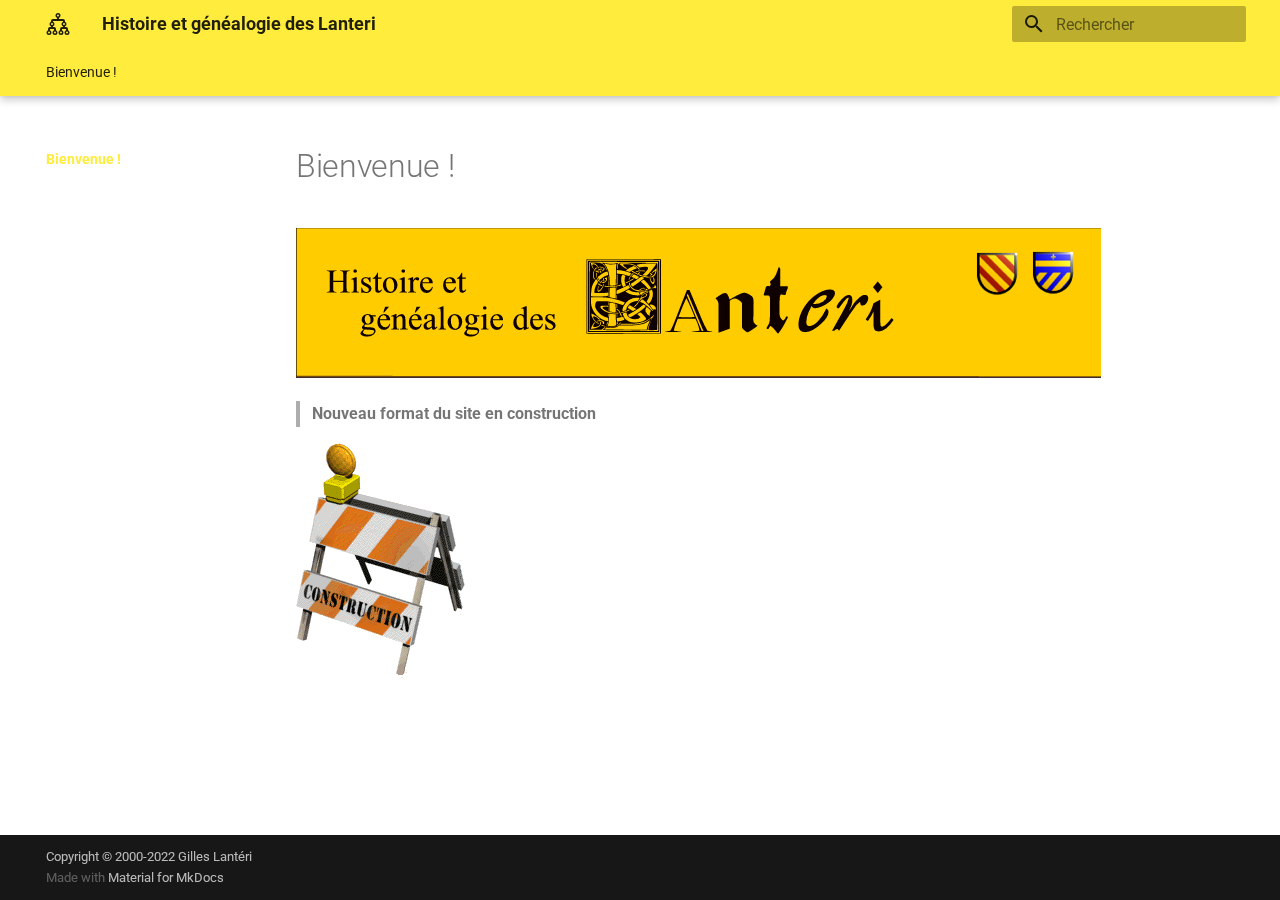
<file: index.html>
<!doctype html>
<html lang="fr" class="no-js">
  <head>
    
      <meta charset="utf-8">
      <meta name="viewport" content="width=device-width,initial-scale=1">
      
        <meta name="description" content="Histoire et généalogie des Lanteri">
      
      
        <meta name="author" content="Gilles LANTERI">
      
      
        <link rel="canonical" href="https://gilfr.github.io/genea/">
      
      <link rel="icon" href="assets/images/favicon.png">
      <meta name="generator" content="mkdocs-1.2.3, mkdocs-material-8.1.10">
    
    
      
        <title>Histoire et généalogie des Lanteri</title>
      
    
    
      <link rel="stylesheet" href="assets/stylesheets/main.d6be258b.min.css">
      
        
        <link rel="stylesheet" href="assets/stylesheets/palette.e6a45f82.min.css">
        
          
          
          <meta name="theme-color" content="#ffec3d">
        
      
    
    
    
      
        
        <link rel="preconnect" href="https://fonts.gstatic.com" crossorigin>
        <link rel="stylesheet" href="https://fonts.googleapis.com/css?family=Roboto:300,400,400i,700%7CRoboto+Mono&display=fallback">
        <style>:root{--md-text-font:"Roboto";--md-code-font:"Roboto Mono"}</style>
      
    
    
    <script>__md_scope=new URL(".",location),__md_get=(e,_=localStorage,t=__md_scope)=>JSON.parse(_.getItem(t.pathname+"."+e)),__md_set=(e,_,t=localStorage,a=__md_scope)=>{try{t.setItem(a.pathname+"."+e,JSON.stringify(_))}catch(e){}}</script>
    
      

    
    
  </head>
  
  
    
    
    
    
    
    <body dir="ltr" data-md-color-scheme="" data-md-color-primary="yellow" data-md-color-accent="pink">
  
    
    
    <input class="md-toggle" data-md-toggle="drawer" type="checkbox" id="__drawer" autocomplete="off">
    <input class="md-toggle" data-md-toggle="search" type="checkbox" id="__search" autocomplete="off">
    <label class="md-overlay" for="__drawer"></label>
    <div data-md-component="skip">
      
        
        <a href="#bienvenue" class="md-skip">
          Aller au contenu
        </a>
      
    </div>
    <div data-md-component="announce">
      
    </div>
    
    
      

  

<header class="md-header md-header--lifted" data-md-component="header">
  <nav class="md-header__inner md-grid" aria-label="En-tête">
    <a href="." title="Histoire et généalogie des Lanteri" class="md-header__button md-logo" aria-label="Histoire et généalogie des Lanteri" data-md-component="logo">
      
  
  <svg xmlns="http://www.w3.org/2000/svg" viewBox="0 0 24 24"><path d="M12 1a2.5 2.5 0 0 0-2.5 2.5A2.5 2.5 0 0 0 11 5.79V7H7a2 2 0 0 0-2 2v.71A2.5 2.5 0 0 0 3.5 12 2.5 2.5 0 0 0 5 14.29V15H4a2 2 0 0 0-2 2v1.21A2.5 2.5 0 0 0 .5 20.5 2.5 2.5 0 0 0 3 23a2.5 2.5 0 0 0 2.5-2.5A2.5 2.5 0 0 0 4 18.21V17h4v1.21a2.5 2.5 0 0 0-1.5 2.29A2.5 2.5 0 0 0 9 23a2.5 2.5 0 0 0 2.5-2.5 2.5 2.5 0 0 0-1.5-2.29V17a2 2 0 0 0-2-2H7v-.71A2.5 2.5 0 0 0 8.5 12 2.5 2.5 0 0 0 7 9.71V9h10v.71A2.5 2.5 0 0 0 15.5 12a2.5 2.5 0 0 0 1.5 2.29V15h-1a2 2 0 0 0-2 2v1.21a2.5 2.5 0 0 0-1.5 2.29A2.5 2.5 0 0 0 15 23a2.5 2.5 0 0 0 2.5-2.5 2.5 2.5 0 0 0-1.5-2.29V17h4v1.21a2.5 2.5 0 0 0-1.5 2.29A2.5 2.5 0 0 0 21 23a2.5 2.5 0 0 0 2.5-2.5 2.5 2.5 0 0 0-1.5-2.29V17a2 2 0 0 0-2-2h-1v-.71A2.5 2.5 0 0 0 20.5 12 2.5 2.5 0 0 0 19 9.71V9a2 2 0 0 0-2-2h-4V5.79a2.5 2.5 0 0 0 1.5-2.29A2.5 2.5 0 0 0 12 1m0 1.5a1 1 0 0 1 1 1 1 1 0 0 1-1 1 1 1 0 0 1-1-1 1 1 0 0 1 1-1M6 11a1 1 0 0 1 1 1 1 1 0 0 1-1 1 1 1 0 0 1-1-1 1 1 0 0 1 1-1m12 0a1 1 0 0 1 1 1 1 1 0 0 1-1 1 1 1 0 0 1-1-1 1 1 0 0 1 1-1M3 19.5a1 1 0 0 1 1 1 1 1 0 0 1-1 1 1 1 0 0 1-1-1 1 1 0 0 1 1-1m6 0a1 1 0 0 1 1 1 1 1 0 0 1-1 1 1 1 0 0 1-1-1 1 1 0 0 1 1-1m6 0a1 1 0 0 1 1 1 1 1 0 0 1-1 1 1 1 0 0 1-1-1 1 1 0 0 1 1-1m6 0a1 1 0 0 1 1 1 1 1 0 0 1-1 1 1 1 0 0 1-1-1 1 1 0 0 1 1-1z"/></svg>

    </a>
    <label class="md-header__button md-icon" for="__drawer">
      <svg xmlns="http://www.w3.org/2000/svg" viewBox="0 0 24 24"><path d="M3 6h18v2H3V6m0 5h18v2H3v-2m0 5h18v2H3v-2z"/></svg>
    </label>
    <div class="md-header__title" data-md-component="header-title">
      <div class="md-header__ellipsis">
        <div class="md-header__topic">
          <span class="md-ellipsis">
            Histoire et généalogie des Lanteri
          </span>
        </div>
        <div class="md-header__topic" data-md-component="header-topic">
          <span class="md-ellipsis">
            
              Bienvenue !
            
          </span>
        </div>
      </div>
    </div>
    
    
    
      <label class="md-header__button md-icon" for="__search">
        <svg xmlns="http://www.w3.org/2000/svg" viewBox="0 0 24 24"><path d="M9.5 3A6.5 6.5 0 0 1 16 9.5c0 1.61-.59 3.09-1.56 4.23l.27.27h.79l5 5-1.5 1.5-5-5v-.79l-.27-.27A6.516 6.516 0 0 1 9.5 16 6.5 6.5 0 0 1 3 9.5 6.5 6.5 0 0 1 9.5 3m0 2C7 5 5 7 5 9.5S7 14 9.5 14 14 12 14 9.5 12 5 9.5 5z"/></svg>
      </label>
      <div class="md-search" data-md-component="search" role="dialog">
  <label class="md-search__overlay" for="__search"></label>
  <div class="md-search__inner" role="search">
    <form class="md-search__form" name="search">
      <input type="text" class="md-search__input" name="query" aria-label="Rechercher" placeholder="Rechercher" autocapitalize="off" autocorrect="off" autocomplete="off" spellcheck="false" data-md-component="search-query" required>
      <label class="md-search__icon md-icon" for="__search">
        <svg xmlns="http://www.w3.org/2000/svg" viewBox="0 0 24 24"><path d="M9.5 3A6.5 6.5 0 0 1 16 9.5c0 1.61-.59 3.09-1.56 4.23l.27.27h.79l5 5-1.5 1.5-5-5v-.79l-.27-.27A6.516 6.516 0 0 1 9.5 16 6.5 6.5 0 0 1 3 9.5 6.5 6.5 0 0 1 9.5 3m0 2C7 5 5 7 5 9.5S7 14 9.5 14 14 12 14 9.5 12 5 9.5 5z"/></svg>
        <svg xmlns="http://www.w3.org/2000/svg" viewBox="0 0 24 24"><path d="M20 11v2H8l5.5 5.5-1.42 1.42L4.16 12l7.92-7.92L13.5 5.5 8 11h12z"/></svg>
      </label>
      <nav class="md-search__options" aria-label="Search">
        
        <button type="reset" class="md-search__icon md-icon" aria-label="Effacer" tabindex="-1">
          <svg xmlns="http://www.w3.org/2000/svg" viewBox="0 0 24 24"><path d="M19 6.41 17.59 5 12 10.59 6.41 5 5 6.41 10.59 12 5 17.59 6.41 19 12 13.41 17.59 19 19 17.59 13.41 12 19 6.41z"/></svg>
        </button>
      </nav>
      
    </form>
    <div class="md-search__output">
      <div class="md-search__scrollwrap" data-md-scrollfix>
        <div class="md-search-result" data-md-component="search-result">
          <div class="md-search-result__meta">
            Initialisation de la recherche
          </div>
          <ol class="md-search-result__list"></ol>
        </div>
      </div>
    </div>
  </div>
</div>
    
    
  </nav>
  
    
      
<nav class="md-tabs" aria-label="Onglets" data-md-component="tabs">
  <div class="md-tabs__inner md-grid">
    <ul class="md-tabs__list">
      
        
  
  
    
  


  <li class="md-tabs__item">
    <a href="." class="md-tabs__link md-tabs__link--active">
      Bienvenue !
    </a>
  </li>

      
    </ul>
  </div>
</nav>
    
  
</header>
    
    <div class="md-container" data-md-component="container">
      
      
        
      
      <main class="md-main" data-md-component="main">
        <div class="md-main__inner md-grid">
          
            
              
              <div class="md-sidebar md-sidebar--primary" data-md-component="sidebar" data-md-type="navigation" >
                <div class="md-sidebar__scrollwrap">
                  <div class="md-sidebar__inner">
                    

  


  

<nav class="md-nav md-nav--primary md-nav--lifted md-nav--integrated" aria-label="Navigation" data-md-level="0">
  <label class="md-nav__title" for="__drawer">
    <a href="." title="Histoire et généalogie des Lanteri" class="md-nav__button md-logo" aria-label="Histoire et généalogie des Lanteri" data-md-component="logo">
      
  
  <svg xmlns="http://www.w3.org/2000/svg" viewBox="0 0 24 24"><path d="M12 1a2.5 2.5 0 0 0-2.5 2.5A2.5 2.5 0 0 0 11 5.79V7H7a2 2 0 0 0-2 2v.71A2.5 2.5 0 0 0 3.5 12 2.5 2.5 0 0 0 5 14.29V15H4a2 2 0 0 0-2 2v1.21A2.5 2.5 0 0 0 .5 20.5 2.5 2.5 0 0 0 3 23a2.5 2.5 0 0 0 2.5-2.5A2.5 2.5 0 0 0 4 18.21V17h4v1.21a2.5 2.5 0 0 0-1.5 2.29A2.5 2.5 0 0 0 9 23a2.5 2.5 0 0 0 2.5-2.5 2.5 2.5 0 0 0-1.5-2.29V17a2 2 0 0 0-2-2H7v-.71A2.5 2.5 0 0 0 8.5 12 2.5 2.5 0 0 0 7 9.71V9h10v.71A2.5 2.5 0 0 0 15.5 12a2.5 2.5 0 0 0 1.5 2.29V15h-1a2 2 0 0 0-2 2v1.21a2.5 2.5 0 0 0-1.5 2.29A2.5 2.5 0 0 0 15 23a2.5 2.5 0 0 0 2.5-2.5 2.5 2.5 0 0 0-1.5-2.29V17h4v1.21a2.5 2.5 0 0 0-1.5 2.29A2.5 2.5 0 0 0 21 23a2.5 2.5 0 0 0 2.5-2.5 2.5 2.5 0 0 0-1.5-2.29V17a2 2 0 0 0-2-2h-1v-.71A2.5 2.5 0 0 0 20.5 12 2.5 2.5 0 0 0 19 9.71V9a2 2 0 0 0-2-2h-4V5.79a2.5 2.5 0 0 0 1.5-2.29A2.5 2.5 0 0 0 12 1m0 1.5a1 1 0 0 1 1 1 1 1 0 0 1-1 1 1 1 0 0 1-1-1 1 1 0 0 1 1-1M6 11a1 1 0 0 1 1 1 1 1 0 0 1-1 1 1 1 0 0 1-1-1 1 1 0 0 1 1-1m12 0a1 1 0 0 1 1 1 1 1 0 0 1-1 1 1 1 0 0 1-1-1 1 1 0 0 1 1-1M3 19.5a1 1 0 0 1 1 1 1 1 0 0 1-1 1 1 1 0 0 1-1-1 1 1 0 0 1 1-1m6 0a1 1 0 0 1 1 1 1 1 0 0 1-1 1 1 1 0 0 1-1-1 1 1 0 0 1 1-1m6 0a1 1 0 0 1 1 1 1 1 0 0 1-1 1 1 1 0 0 1-1-1 1 1 0 0 1 1-1m6 0a1 1 0 0 1 1 1 1 1 0 0 1-1 1 1 1 0 0 1-1-1 1 1 0 0 1 1-1z"/></svg>

    </a>
    Histoire et généalogie des Lanteri
  </label>
  
  <ul class="md-nav__list" data-md-scrollfix>
    
      
      
      

  
  
    
  
  
    <li class="md-nav__item md-nav__item--active">
      
      <input class="md-nav__toggle md-toggle" data-md-toggle="toc" type="checkbox" id="__toc">
      
      
        
      
      
      <a href="." class="md-nav__link md-nav__link--active">
        Bienvenue !
      </a>
      
    </li>
  

    
  </ul>
</nav>
                  </div>
                </div>
              </div>
            
            
          
          <div class="md-content" data-md-component="content">
            <article class="md-content__inner md-typeset">
              
                

<h1 id="bienvenue">Bienvenue !</h1>
<p><img alt="Bandeau" src="images/bandeau.png" /></p>
<blockquote>
<p><strong>Nouveau format du site en construction</strong></p>
</blockquote>
<p><img alt="Bandeau" src="images/construction.gif" /></p>

              
            </article>
          </div>
        </div>
        
          <a href="#" class="md-top md-icon" data-md-component="top" data-md-state="hidden">
            <svg xmlns="http://www.w3.org/2000/svg" viewBox="0 0 24 24"><path d="M13 20h-2V8l-5.5 5.5-1.42-1.42L12 4.16l7.92 7.92-1.42 1.42L13 8v12z"/></svg>
            Retour en haut de la page
          </a>
        
      </main>
      
        <footer class="md-footer">
  
  <div class="md-footer-meta md-typeset">
    <div class="md-footer-meta__inner md-grid">
      <div class="md-copyright">
  
    <div class="md-copyright__highlight">
      Copyright &copy; 2000-2022 Gilles Lantéri
    </div>
  
  
    Made with
    <a href="https://squidfunk.github.io/mkdocs-material/" target="_blank" rel="noopener">
      Material for MkDocs
    </a>
  
</div>
      
    </div>
  </div>
</footer>
      
    </div>
    <div class="md-dialog" data-md-component="dialog">
      <div class="md-dialog__inner md-typeset"></div>
    </div>
    <script id="__config" type="application/json">{"base": ".", "features": ["navigation.instant", "navigation.tabs", "navigation.tabs.sticky", "navigation.top", "toc.integrate"], "translations": {"clipboard.copy": "Copier dans le presse-papier", "clipboard.copied": "Copi\u00e9 dans le presse-papier", "search.config.lang": "fr", "search.config.pipeline": "trimmer, stopWordFilter", "search.config.separator": "[\\s\\-]+", "search.placeholder": "Rechercher", "search.result.placeholder": "Taper pour d\u00e9marrer la recherche", "search.result.none": "Aucun document trouv\u00e9", "search.result.one": "1 document trouv\u00e9", "search.result.other": "# documents trouv\u00e9s", "search.result.more.one": "1 de plus sur cette page", "search.result.more.other": "# de plus sur cette page", "search.result.term.missing": "Non trouv\u00e9", "select.version.title": "S\u00e9lectionner la version"}, "search": "assets/javascripts/workers/search.092fa1f6.min.js"}</script>
    
    
      <script src="assets/javascripts/bundle.e3b2bf44.min.js"></script>
      
    
  </body>
</html>
</file>
<file: assets/stylesheets/main.d6be258b.min.css>
@charset "UTF-8";html{-webkit-text-size-adjust:none;-moz-text-size-adjust:none;-ms-text-size-adjust:none;text-size-adjust:none;box-sizing:border-box}*,:after,:before{box-sizing:inherit}@media (prefers-reduced-motion){*,:after,:before{transition:none!important}}body{margin:0}a,button,input,label{-webkit-tap-highlight-color:transparent}a{color:inherit;text-decoration:none}hr{border:0;box-sizing:content-box;display:block;height:.05rem;overflow:visible;padding:0}small{font-size:80%}sub,sup{line-height:1em}img{border-style:none}table{border-collapse:separate;border-spacing:0}td,th{font-weight:400;vertical-align:top}button{background:transparent;border:0;font-family:inherit;font-size:inherit;margin:0;padding:0}input{border:0;outline:none}:root{--md-default-fg-color:rgba(0,0,0,.87);--md-default-fg-color--light:rgba(0,0,0,.54);--md-default-fg-color--lighter:rgba(0,0,0,.32);--md-default-fg-color--lightest:rgba(0,0,0,.07);--md-default-bg-color:#fff;--md-default-bg-color--light:hsla(0,0%,100%,.7);--md-default-bg-color--lighter:hsla(0,0%,100%,.3);--md-default-bg-color--lightest:hsla(0,0%,100%,.12);--md-primary-fg-color:#4051b5;--md-primary-fg-color--light:#5d6cc0;--md-primary-fg-color--dark:#303fa1;--md-primary-bg-color:#fff;--md-primary-bg-color--light:hsla(0,0%,100%,.7);--md-accent-fg-color:#526cfe;--md-accent-fg-color--transparent:rgba(82,108,254,.1);--md-accent-bg-color:#fff;--md-accent-bg-color--light:hsla(0,0%,100%,.7);--md-shadow-z1:0 0.2rem 0.5rem rgba(0,0,0,.05),0 0 0.05rem rgba(0,0,0,.1);--md-shadow-z2:0 0.2rem 0.5rem rgba(0,0,0,.1),0 0 0.05rem rgba(0,0,0,.25);--md-shadow-z3:0 0.2rem 0.5rem rgba(0,0,0,.2),0 0 0.05rem rgba(0,0,0,.35)}:root>*{--md-code-fg-color:#36464e;--md-code-bg-color:#f5f5f5;--md-code-hl-color:rgba(255,255,0,.5);--md-code-hl-number-color:#d52a2a;--md-code-hl-special-color:#db1457;--md-code-hl-function-color:#a846b9;--md-code-hl-constant-color:#6e59d9;--md-code-hl-keyword-color:#3f6ec6;--md-code-hl-string-color:#1c7d4d;--md-code-hl-name-color:var(--md-code-fg-color);--md-code-hl-operator-color:var(--md-default-fg-color--light);--md-code-hl-punctuation-color:var(--md-default-fg-color--light);--md-code-hl-comment-color:var(--md-default-fg-color--light);--md-code-hl-generic-color:var(--md-default-fg-color--light);--md-code-hl-variable-color:var(--md-default-fg-color--light);--md-typeset-color:var(--md-default-fg-color);--md-typeset-a-color:var(--md-primary-fg-color);--md-typeset-mark-color:rgba(255,255,0,.5);--md-typeset-del-color:rgba(245,80,61,.15);--md-typeset-ins-color:rgba(11,213,112,.15);--md-typeset-kbd-color:#fafafa;--md-typeset-kbd-accent-color:#fff;--md-typeset-kbd-border-color:#b8b8b8;--md-typeset-table-color:rgba(0,0,0,.12);--md-admonition-fg-color:var(--md-default-fg-color);--md-admonition-bg-color:var(--md-default-bg-color);--md-footer-fg-color:#fff;--md-footer-fg-color--light:hsla(0,0%,100%,.7);--md-footer-fg-color--lighter:hsla(0,0%,100%,.3);--md-footer-bg-color:rgba(0,0,0,.87);--md-footer-bg-color--dark:rgba(0,0,0,.32)}.md-icon svg{fill:currentcolor;display:block;height:1.2rem;width:1.2rem}body{-webkit-font-smoothing:antialiased;-moz-osx-font-smoothing:grayscale;--md-text-font-family:var(--md-text-font,_),-apple-system,BlinkMacSystemFont,Helvetica,Arial,sans-serif;--md-code-font-family:var(--md-code-font,_),SFMono-Regular,Consolas,Menlo,monospace}body,input{font-feature-settings:"kern","liga";font-family:var(--md-text-font-family)}body,code,input,kbd,pre{color:var(--md-typeset-color)}code,kbd,pre{font-feature-settings:"kern";font-family:var(--md-code-font-family)}:root{--md-typeset-table-sort-icon:url('data:image/svg+xml;charset=utf-8,<svg xmlns="http://www.w3.org/2000/svg" viewBox="0 0 24 24"><path d="m18 21-4-4h3V7h-3l4-4 4 4h-3v10h3M2 19v-2h10v2M2 13v-2h7v2M2 7V5h4v2H2z"/></svg>');--md-typeset-table-sort-icon--asc:url('data:image/svg+xml;charset=utf-8,<svg xmlns="http://www.w3.org/2000/svg" viewBox="0 0 24 24"><path d="M19 17h3l-4 4-4-4h3V3h2M2 17h10v2H2M6 5v2H2V5m0 6h7v2H2v-2z"/></svg>');--md-typeset-table-sort-icon--desc:url('data:image/svg+xml;charset=utf-8,<svg xmlns="http://www.w3.org/2000/svg" viewBox="0 0 24 24"><path d="M19 7h3l-4-4-4 4h3v14h2M2 17h10v2H2M6 5v2H2V5m0 6h7v2H2v-2z"/></svg>')}.md-typeset{-webkit-print-color-adjust:exact;color-adjust:exact;font-size:.8rem;line-height:1.6}@media print{.md-typeset{font-size:.68rem}}.md-typeset blockquote,.md-typeset dl,.md-typeset figure,.md-typeset ol,.md-typeset pre,.md-typeset ul{margin-bottom:1em;margin-top:1em}.md-typeset h1{color:var(--md-default-fg-color--light);font-size:2em;line-height:1.3;margin:0 0 1.25em}.md-typeset h1,.md-typeset h2{font-weight:300;letter-spacing:-.01em}.md-typeset h2{font-size:1.5625em;line-height:1.4;margin:1.6em 0 .64em}.md-typeset h3{font-size:1.25em;font-weight:400;letter-spacing:-.01em;line-height:1.5;margin:1.6em 0 .8em}.md-typeset h2+h3{margin-top:.8em}.md-typeset h4{font-weight:700;letter-spacing:-.01em;margin:1em 0}.md-typeset h5,.md-typeset h6{color:var(--md-default-fg-color--light);font-size:.8em;font-weight:700;letter-spacing:-.01em;margin:1.25em 0}.md-typeset h5{text-transform:uppercase}.md-typeset hr{border-bottom:.05rem solid var(--md-default-fg-color--lightest);display:flow-root;margin:1.5em 0}.md-typeset a{color:var(--md-typeset-a-color);word-break:break-word}.md-typeset a,.md-typeset a:before{transition:color 125ms}.md-typeset a:focus,.md-typeset a:hover{color:var(--md-accent-fg-color)}.md-typeset a.focus-visible{outline-color:var(--md-accent-fg-color);outline-offset:.2rem}.md-typeset code,.md-typeset kbd,.md-typeset pre{color:var(--md-code-fg-color);direction:ltr}@media print{.md-typeset code,.md-typeset kbd,.md-typeset pre{white-space:pre-wrap}}.md-typeset code{background-color:var(--md-code-bg-color);border-radius:.1rem;-webkit-box-decoration-break:clone;box-decoration-break:clone;font-size:.85em;padding:0 .2941176471em;word-break:break-word}.md-typeset code:not(.focus-visible){-webkit-tap-highlight-color:transparent;outline:none}.md-typeset a code{color:currentcolor}.md-typeset pre{display:flow-root;line-height:1.4;position:relative}.md-typeset pre>code{-webkit-box-decoration-break:slice;box-decoration-break:slice;box-shadow:none;display:block;margin:0;outline-color:var(--md-accent-fg-color);overflow:auto;padding:.7720588235em 1.1764705882em;scrollbar-color:var(--md-default-fg-color--lighter) transparent;scrollbar-width:thin;touch-action:auto;word-break:normal}.md-typeset pre>code:hover{scrollbar-color:var(--md-accent-fg-color) transparent}.md-typeset pre>code::-webkit-scrollbar{height:.2rem;width:.2rem}.md-typeset pre>code::-webkit-scrollbar-thumb{background-color:var(--md-default-fg-color--lighter)}.md-typeset pre>code::-webkit-scrollbar-thumb:hover{background-color:var(--md-accent-fg-color)}.md-typeset kbd{background-color:var(--md-typeset-kbd-color);border-radius:.1rem;box-shadow:0 .1rem 0 .05rem var(--md-typeset-kbd-border-color),0 .1rem 0 var(--md-typeset-kbd-border-color),0 -.1rem .2rem var(--md-typeset-kbd-accent-color) inset;color:var(--md-default-fg-color);display:inline-block;font-size:.75em;padding:0 .6666666667em;vertical-align:text-top;word-break:break-word}.md-typeset mark{background-color:var(--md-typeset-mark-color);-webkit-box-decoration-break:clone;box-decoration-break:clone;color:inherit;word-break:break-word}.md-typeset abbr{border-bottom:.05rem dotted var(--md-default-fg-color--light);cursor:help;text-decoration:none}@media (hover:none){.md-typeset abbr{position:relative}.md-typeset abbr[title]:-webkit-any(:focus,:hover):after{background-color:var(--md-default-fg-color);border-radius:.1rem;box-shadow:var(--md-shadow-z3);color:var(--md-default-bg-color);content:attr(title);display:inline-block;font-size:.7rem;margin-top:2em;max-width:80%;min-width:-webkit-max-content;min-width:max-content;padding:.2rem .3rem;position:absolute;width:auto}.md-typeset abbr[title]:-moz-any(:focus,:hover):after{background-color:var(--md-default-fg-color);border-radius:.1rem;box-shadow:var(--md-shadow-z3);color:var(--md-default-bg-color);content:attr(title);display:inline-block;font-size:.7rem;margin-top:2em;max-width:80%;min-width:-moz-max-content;min-width:max-content;padding:.2rem .3rem;position:absolute;width:auto}[dir=ltr] .md-typeset abbr[title]:-webkit-any(:focus,:hover):after{left:0}[dir=ltr] .md-typeset abbr[title]:-moz-any(:focus,:hover):after{left:0}[dir=ltr] .md-typeset abbr[title]:is(:focus,:hover):after{left:0}[dir=rtl] .md-typeset abbr[title]:-webkit-any(:focus,:hover):after{right:0}[dir=rtl] .md-typeset abbr[title]:-moz-any(:focus,:hover):after{right:0}[dir=rtl] .md-typeset abbr[title]:is(:focus,:hover):after{right:0}.md-typeset abbr[title]:is(:focus,:hover):after{background-color:var(--md-default-fg-color);border-radius:.1rem;box-shadow:var(--md-shadow-z3);color:var(--md-default-bg-color);content:attr(title);display:inline-block;font-size:.7rem;margin-top:2em;max-width:80%;min-width:-webkit-max-content;min-width:-moz-max-content;min-width:max-content;padding:.2rem .3rem;position:absolute;width:auto}}.md-typeset small{opacity:.75}[dir=ltr] 
.md-typeset sub,[dir=ltr] .md-typeset sup{margin-left:.078125em}[dir=rtl] 
.md-typeset sub,[dir=rtl] .md-typeset sup{margin-right:.078125em}[dir=ltr] .md-typeset blockquote{padding-left:.6rem}[dir=rtl] .md-typeset blockquote{padding-right:.6rem}[dir=ltr] .md-typeset blockquote{border-left:.2rem solid var(--md-default-fg-color--lighter)}[dir=rtl] .md-typeset blockquote{border-right:.2rem solid var(--md-default-fg-color--lighter)}.md-typeset blockquote{color:var(--md-default-fg-color--light);margin-left:0;margin-right:0}.md-typeset ul{list-style-type:disc}[dir=ltr] 
.md-typeset ol,[dir=ltr] .md-typeset ul{margin-left:.625em}[dir=rtl] 
.md-typeset ol,[dir=rtl] .md-typeset ul{margin-right:.625em}.md-typeset ol,.md-typeset ul{padding:0}.md-typeset ol:not([hidden]),.md-typeset ul:not([hidden]){display:flow-root}.md-typeset ol ol,.md-typeset ul ol{list-style-type:lower-alpha}.md-typeset ol ol ol,.md-typeset ul ol ol{list-style-type:lower-roman}[dir=ltr] 
.md-typeset ol li,[dir=ltr] .md-typeset ul li{margin-left:1.25em}[dir=rtl] 
.md-typeset ol li,[dir=rtl] .md-typeset ul li{margin-right:1.25em}.md-typeset ol li,.md-typeset ul li{margin-bottom:.5em}.md-typeset ol li :-webkit-any(p,blockquote),.md-typeset ul li :-webkit-any(p,blockquote){margin:.5em 0}.md-typeset ol li :-moz-any(p,blockquote),.md-typeset ul li :-moz-any(p,blockquote){margin:.5em 0}.md-typeset ol li :is(p,blockquote),.md-typeset ul li :is(p,blockquote){margin:.5em 0}.md-typeset ol li:last-child,.md-typeset ul li:last-child{margin-bottom:0}.md-typeset ol li :-webkit-any(ul,ol),.md-typeset ul li :-webkit-any(ul,ol){margin-bottom:.5em;margin-top:.5em}.md-typeset ol li :-moz-any(ul,ol),.md-typeset ul li :-moz-any(ul,ol){margin-bottom:.5em;margin-top:.5em}[dir=ltr] .md-typeset ol li :-webkit-any(ul,ol),[dir=ltr] .md-typeset ul li :-webkit-any(ul,ol){margin-left:.625em}[dir=ltr] .md-typeset ol li :-moz-any(ul,ol),[dir=ltr] .md-typeset ul li :-moz-any(ul,ol){margin-left:.625em}[dir=ltr] .md-typeset ol li :is(ul,ol),[dir=ltr] .md-typeset ul li :is(ul,ol){margin-left:.625em}[dir=rtl] .md-typeset ol li :-webkit-any(ul,ol),[dir=rtl] .md-typeset ul li :-webkit-any(ul,ol){margin-right:.625em}[dir=rtl] .md-typeset ol li :-moz-any(ul,ol),[dir=rtl] .md-typeset ul li :-moz-any(ul,ol){margin-right:.625em}[dir=rtl] .md-typeset ol li :is(ul,ol),[dir=rtl] .md-typeset ul li :is(ul,ol){margin-right:.625em}.md-typeset ol li :is(ul,ol),.md-typeset ul li :is(ul,ol){margin-bottom:.5em;margin-top:.5em}[dir=ltr] .md-typeset dd{margin-left:1.875em}[dir=rtl] .md-typeset dd{margin-right:1.875em}.md-typeset dd{margin-bottom:1.5em;margin-top:1em}.md-typeset img,.md-typeset svg{height:auto;max-width:100%}.md-typeset img[align=left],.md-typeset svg[align=left]{margin:1em 1em 1em 0}.md-typeset img[align=right],.md-typeset svg[align=right]{margin:1em 0 1em 1em}.md-typeset img[align]:only-child,.md-typeset svg[align]:only-child{margin-top:0}.md-typeset img[src$="#only-dark"]{display:none}.md-typeset figure{display:flow-root;margin:1em auto;max-width:100%;text-align:center;width:-webkit-fit-content;width:-moz-fit-content;width:fit-content}.md-typeset figure img{display:block}.md-typeset figcaption{font-style:italic;margin:1em auto;max-width:24rem}.md-typeset iframe{max-width:100%}.md-typeset table:not([class]){background-color:var(--md-default-bg-color);border:.05rem solid var(--md-typeset-table-color);border-radius:.1rem;display:inline-block;font-size:.64rem;max-width:100%;overflow:auto;touch-action:auto}@media print{.md-typeset table:not([class]){display:table}}.md-typeset table:not([class])+*{margin-top:1.5em}.md-typeset table:not([class]) :-webkit-any(th,td)>:first-child{margin-top:0}.md-typeset table:not([class]) :-moz-any(th,td)>:first-child{margin-top:0}.md-typeset table:not([class]) :is(th,td)>:first-child{margin-top:0}.md-typeset table:not([class]) :-webkit-any(th,td)>:last-child{margin-bottom:0}.md-typeset table:not([class]) :-moz-any(th,td)>:last-child{margin-bottom:0}.md-typeset table:not([class]) :is(th,td)>:last-child{margin-bottom:0}.md-typeset table:not([class]) :-webkit-any(th,td):not([align]){text-align:left}.md-typeset table:not([class]) :-moz-any(th,td):not([align]){text-align:left}.md-typeset table:not([class]) :is(th,td):not([align]){text-align:left}[dir=rtl] .md-typeset table:not([class]) :-webkit-any(th,td):not([align]){text-align:right}[dir=rtl] .md-typeset table:not([class]) :-moz-any(th,td):not([align]){text-align:right}[dir=rtl] .md-typeset table:not([class]) :is(th,td):not([align]){text-align:right}.md-typeset table:not([class]) th{font-weight:700;min-width:5rem;padding:.9375em 1.25em;vertical-align:top}.md-typeset table:not([class]) th a{color:inherit}.md-typeset table:not([class]) td{border-top:.05rem solid var(--md-typeset-table-color);padding:.9375em 1.25em;vertical-align:top}.md-typeset table:not([class]) tbody tr{transition:background-color 125ms}.md-typeset table:not([class]) tbody tr:hover{background-color:rgba(0,0,0,.035);box-shadow:0 .05rem 0 var(--md-default-bg-color) inset}.md-typeset table:not([class]) a{word-break:normal}.md-typeset table th[role=columnheader]{cursor:pointer}[dir=ltr] .md-typeset table th[role=columnheader]:after{margin-left:.5em}[dir=rtl] .md-typeset table th[role=columnheader]:after{margin-right:.5em}.md-typeset table th[role=columnheader]:after{content:"";display:inline-block;height:1.2em;-webkit-mask-image:var(--md-typeset-table-sort-icon);mask-image:var(--md-typeset-table-sort-icon);-webkit-mask-repeat:no-repeat;mask-repeat:no-repeat;-webkit-mask-size:contain;mask-size:contain;transition:background-color 125ms;vertical-align:text-bottom;width:1.2em}.md-typeset table th[role=columnheader]:hover:after{background-color:var(--md-default-fg-color--lighter)}.md-typeset table th[role=columnheader][aria-sort=ascending]:after{background-color:var(--md-default-fg-color--light);-webkit-mask-image:var(--md-typeset-table-sort-icon--asc);mask-image:var(--md-typeset-table-sort-icon--asc)}.md-typeset table th[role=columnheader][aria-sort=descending]:after{background-color:var(--md-default-fg-color--light);-webkit-mask-image:var(--md-typeset-table-sort-icon--desc);mask-image:var(--md-typeset-table-sort-icon--desc)}.md-typeset__scrollwrap{margin:1em -.8rem;overflow-x:auto;touch-action:auto}.md-typeset__table{display:inline-block;margin-bottom:.5em;padding:0 .8rem}@media print{.md-typeset__table{display:block}}html .md-typeset__table table{display:table;margin:0;overflow:hidden;width:100%}@media screen and (max-width:44.9375em){.md-content__inner>pre{margin:1em -.8rem}.md-content__inner>pre code{border-radius:0}}.md-banner{background-color:var(--md-footer-bg-color);color:var(--md-footer-fg-color);overflow:auto}@media print{.md-banner{display:none}}.md-banner--warning{background:var(--md-typeset-mark-color);color:var(--md-default-fg-color)}.md-banner__inner{font-size:.7rem;margin:.6rem auto;padding:0 .8rem}html{font-size:125%;height:100%;overflow-x:hidden}@media screen and (min-width:100em){html{font-size:137.5%}}@media screen and (min-width:125em){html{font-size:150%}}body{background-color:var(--md-default-bg-color);display:flex;flex-direction:column;font-size:.5rem;min-height:100%;position:relative;width:100%}@media print{body{display:block}}@media screen and (max-width:59.9375em){body[data-md-state=lock]{position:fixed}}.md-grid{margin-left:auto;margin-right:auto;max-width:61rem}.md-container{display:flex;flex-direction:column;flex-grow:1}@media print{.md-container{display:block}}.md-main{flex-grow:1}.md-main__inner{display:flex;height:100%;margin-top:1.5rem}.md-ellipsis{overflow:hidden;text-overflow:ellipsis;white-space:nowrap}.md-toggle{display:none}.md-option{height:0;opacity:0;position:absolute;width:0}.md-option:checked+label:not([hidden]){display:block}.md-option.focus-visible+label{outline-color:var(--md-accent-fg-color);outline-style:auto}.md-skip{background-color:var(--md-default-fg-color);border-radius:.1rem;color:var(--md-default-bg-color);font-size:.64rem;margin:.5rem;opacity:0;outline-color:var(--md-accent-fg-color);padding:.3rem .5rem;position:fixed;transform:translateY(.4rem);z-index:-1}.md-skip:focus{opacity:1;transform:translateY(0);transition:transform .25s cubic-bezier(.4,0,.2,1),opacity 175ms 75ms;z-index:10}@page{margin:25mm}:root{--md-clipboard-icon:url('data:image/svg+xml;charset=utf-8,<svg xmlns="http://www.w3.org/2000/svg" viewBox="0 0 24 24"><path d="M19 21H8V7h11m0-2H8a2 2 0 0 0-2 2v14a2 2 0 0 0 2 2h11a2 2 0 0 0 2-2V7a2 2 0 0 0-2-2m-3-4H4a2 2 0 0 0-2 2v14h2V3h12V1z"/></svg>')}.md-clipboard{border-radius:.1rem;color:var(--md-default-fg-color--lightest);cursor:pointer;height:1.5em;outline-color:var(--md-accent-fg-color);outline-offset:.1rem;position:absolute;right:.5em;top:.5em;transition:color .25s;width:1.5em;z-index:1}@media print{.md-clipboard{display:none}}.md-clipboard:not(.focus-visible){-webkit-tap-highlight-color:transparent;outline:none}:hover>.md-clipboard{color:var(--md-default-fg-color--light)}.md-clipboard:-webkit-any(:focus,:hover){color:var(--md-accent-fg-color)}.md-clipboard:-moz-any(:focus,:hover){color:var(--md-accent-fg-color)}.md-clipboard:is(:focus,:hover){color:var(--md-accent-fg-color)}.md-clipboard:after{background-color:currentcolor;content:"";display:block;height:1.125em;margin:0 auto;-webkit-mask-image:var(--md-clipboard-icon);mask-image:var(--md-clipboard-icon);-webkit-mask-repeat:no-repeat;mask-repeat:no-repeat;-webkit-mask-size:contain;mask-size:contain;width:1.125em}.md-clipboard--inline{cursor:pointer}.md-clipboard--inline code{transition:color .25s,background-color .25s}.md-clipboard--inline:-webkit-any(:focus,:hover) code{background-color:var(--md-accent-fg-color--transparent);color:var(--md-accent-fg-color)}.md-clipboard--inline:-moz-any(:focus,:hover) code{background-color:var(--md-accent-fg-color--transparent);color:var(--md-accent-fg-color)}.md-clipboard--inline:is(:focus,:hover) code{background-color:var(--md-accent-fg-color--transparent);color:var(--md-accent-fg-color)}.md-content{flex-grow:1;min-width:0}.md-content__inner{margin:0 .8rem 1.2rem;padding-top:.6rem}@media screen and (min-width:76.25em){[dir=ltr] .md-sidebar--primary:not([hidden])~.md-content>.md-content__inner{margin-left:1.2rem}[dir=rtl] .md-sidebar--primary:not([hidden])~.md-content>.md-content__inner{margin-right:1.2rem}[dir=ltr] .md-sidebar--secondary:not([hidden])~.md-content>.md-content__inner{margin-right:1.2rem}[dir=rtl] .md-sidebar--secondary:not([hidden])~.md-content>.md-content__inner{margin-left:1.2rem}}.md-content__inner:before{content:"";display:block;height:.4rem}.md-content__inner>:last-child{margin-bottom:0}[dir=ltr] .md-content__button{margin-left:.4rem}[dir=rtl] .md-content__button{margin-right:.4rem}.md-content__button{float:right;margin:.4rem 0;padding:0}@media print{.md-content__button{display:none}}[dir=rtl] .md-content__button{float:left}.md-typeset .md-content__button{color:var(--md-default-fg-color--lighter)}.md-content__button svg{display:inline;vertical-align:top}[dir=rtl] .md-content__button svg{transform:scaleX(-1)}[dir=ltr] .md-dialog{right:.8rem}[dir=rtl] .md-dialog{left:.8rem}.md-dialog{background-color:var(--md-default-fg-color);border-radius:.1rem;bottom:.8rem;box-shadow:var(--md-shadow-z3);min-width:11.1rem;opacity:0;padding:.4rem .6rem;pointer-events:none;position:fixed;transform:translateY(100%);transition:transform 0ms .4s,opacity .4s;z-index:4}@media print{.md-dialog{display:none}}.md-dialog[data-md-state=open]{opacity:1;pointer-events:auto;transform:translateY(0);transition:transform .4s cubic-bezier(.075,.85,.175,1),opacity .4s}.md-dialog__inner{color:var(--md-default-bg-color);font-size:.7rem}.md-footer{background-color:var(--md-footer-bg-color);color:var(--md-footer-fg-color)}@media print{.md-footer{display:none}}.md-footer__inner{display:flex;justify-content:space-between;overflow:auto;padding:.2rem}.md-footer__link{display:flex;flex-grow:0.01;outline-color:var(--md-accent-fg-color);overflow:hidden;padding-bottom:.4rem;padding-top:1.4rem;transition:opacity .25s}.md-footer__link:-webkit-any(:focus,:hover){opacity:.7}.md-footer__link:-moz-any(:focus,:hover){opacity:.7}.md-footer__link:is(:focus,:hover){opacity:.7}[dir=rtl] .md-footer__link svg{transform:scaleX(-1)}@media screen and (max-width:44.9375em){.md-footer__link--prev .md-footer__title{display:none}}[dir=ltr] .md-footer__link--next{margin-left:auto}[dir=rtl] .md-footer__link--next{margin-right:auto}.md-footer__link--next{text-align:right}[dir=rtl] .md-footer__link--next{text-align:left}.md-footer__title{flex-grow:1;font-size:.9rem;line-height:2.4rem;max-width:calc(100% - 2.4rem);padding:0 1rem;position:relative}.md-footer__button{margin:.2rem;padding:.4rem}.md-footer__direction{font-size:.64rem;left:0;margin-top:-1rem;opacity:.7;padding:0 1rem;position:absolute;right:0}.md-footer-meta{background-color:var(--md-footer-bg-color--dark)}.md-footer-meta__inner{display:flex;flex-wrap:wrap;justify-content:space-between;padding:.2rem}html .md-footer-meta.md-typeset a{color:var(--md-footer-fg-color--light)}html .md-footer-meta.md-typeset a:-webkit-any(:focus,:hover){color:var(--md-footer-fg-color)}html .md-footer-meta.md-typeset a:-moz-any(:focus,:hover){color:var(--md-footer-fg-color)}html .md-footer-meta.md-typeset a:is(:focus,:hover){color:var(--md-footer-fg-color)}.md-copyright{color:var(--md-footer-fg-color--lighter);font-size:.64rem;margin:auto .6rem;padding:.4rem 0;width:100%}@media screen and (min-width:45em){.md-copyright{width:auto}}.md-copyright__highlight{color:var(--md-footer-fg-color--light)}.md-social{margin:0 .4rem;padding:.2rem 0 .6rem}@media screen and (min-width:45em){.md-social{padding:.6rem 0}}.md-social__link{display:inline-block;height:1.6rem;text-align:center;width:1.6rem}.md-social__link:before{line-height:1.9}.md-social__link svg{fill:currentcolor;max-height:.8rem;vertical-align:-25%}.md-typeset .md-button{border:.1rem solid;border-radius:.1rem;color:var(--md-primary-fg-color);cursor:pointer;display:inline-block;font-weight:700;padding:.625em 2em;transition:color 125ms,background-color 125ms,border-color 125ms}.md-typeset .md-button--primary{background-color:var(--md-primary-fg-color);border-color:var(--md-primary-fg-color);color:var(--md-primary-bg-color)}.md-typeset .md-button:-webkit-any(:focus,:hover){background-color:var(--md-accent-fg-color);border-color:var(--md-accent-fg-color);color:var(--md-accent-bg-color)}.md-typeset .md-button:-moz-any(:focus,:hover){background-color:var(--md-accent-fg-color);border-color:var(--md-accent-fg-color);color:var(--md-accent-bg-color)}.md-typeset .md-button:is(:focus,:hover){background-color:var(--md-accent-fg-color);border-color:var(--md-accent-fg-color);color:var(--md-accent-bg-color)}[dir=ltr] .md-typeset .md-input{border-top-left-radius:.1rem}[dir=rtl] .md-typeset .md-input{border-top-right-radius:.1rem}[dir=ltr] .md-typeset .md-input{border-top-right-radius:.1rem}[dir=rtl] .md-typeset .md-input{border-top-left-radius:.1rem}.md-typeset .md-input{border-bottom:.1rem solid var(--md-default-fg-color--lighter);box-shadow:var(--md-shadow-z1);font-size:.8rem;height:1.8rem;padding:0 .6rem;transition:border .25s,box-shadow .25s}.md-typeset .md-input:-webkit-any(:focus,:hover){border-bottom-color:var(--md-accent-fg-color);box-shadow:var(--md-shadow-z2)}.md-typeset .md-input:-moz-any(:focus,:hover){border-bottom-color:var(--md-accent-fg-color);box-shadow:var(--md-shadow-z2)}.md-typeset .md-input:is(:focus,:hover){border-bottom-color:var(--md-accent-fg-color);box-shadow:var(--md-shadow-z2)}.md-typeset .md-input--stretch{width:100%}.md-header{background-color:var(--md-primary-fg-color);box-shadow:0 0 .2rem transparent,0 .2rem .4rem transparent;color:var(--md-primary-bg-color);left:0;position:-webkit-sticky;position:sticky;right:0;top:0;z-index:4}@media print{.md-header{display:none}}.md-header[data-md-state=shadow]{box-shadow:0 0 .2rem rgba(0,0,0,.1),0 .2rem .4rem rgba(0,0,0,.2);transition:transform .25s cubic-bezier(.1,.7,.1,1),box-shadow .25s}.md-header[data-md-state=hidden]{transform:translateY(-100%);transition:transform .25s cubic-bezier(.8,0,.6,1),box-shadow .25s}.md-header__inner{align-items:center;display:flex;padding:0 .2rem}.md-header__button{color:currentcolor;cursor:pointer;margin:.2rem;outline-color:var(--md-accent-fg-color);padding:.4rem;position:relative;transition:opacity .25s;vertical-align:middle;z-index:1}.md-header__button:hover{opacity:.7}.md-header__button:not([hidden]){display:inline-block}.md-header__button:not(.focus-visible){-webkit-tap-highlight-color:transparent;outline:none}.md-header__button.md-logo{margin:.2rem;padding:.4rem}@media screen and (max-width:76.1875em){.md-header__button.md-logo{display:none}}.md-header__button.md-logo :-webkit-any(img,svg){fill:currentcolor;display:block;height:1.2rem;width:auto}.md-header__button.md-logo :-moz-any(img,svg){fill:currentcolor;display:block;height:1.2rem;width:auto}.md-header__button.md-logo :is(img,svg){fill:currentcolor;display:block;height:1.2rem;width:auto}@media screen and (min-width:60em){.md-header__button[for=__search]{display:none}}.no-js .md-header__button[for=__search]{display:none}[dir=rtl] .md-header__button[for=__search] svg{transform:scaleX(-1)}@media screen and (min-width:76.25em){.md-header__button[for=__drawer]{display:none}}.md-header__topic{display:flex;max-width:100%;position:absolute;transition:transform .4s cubic-bezier(.1,.7,.1,1),opacity .15s}.md-header__topic+.md-header__topic{opacity:0;pointer-events:none;transform:translateX(1.25rem);transition:transform .4s cubic-bezier(1,.7,.1,.1),opacity .15s;z-index:-1}[dir=rtl] .md-header__topic+.md-header__topic{transform:translateX(-1.25rem)}.md-header__topic:first-child{font-weight:700}[dir=ltr] .md-header__title{margin-right:.4rem}[dir=rtl] .md-header__title{margin-left:.4rem}[dir=ltr] .md-header__title{margin-left:1rem}[dir=rtl] .md-header__title{margin-right:1rem}.md-header__title{flex-grow:1;font-size:.9rem;height:2.4rem;line-height:2.4rem}.md-header__title[data-md-state=active] .md-header__topic{opacity:0;pointer-events:none;transform:translateX(-1.25rem);transition:transform .4s cubic-bezier(1,.7,.1,.1),opacity .15s;z-index:-1}[dir=rtl] .md-header__title[data-md-state=active] .md-header__topic{transform:translateX(1.25rem)}.md-header__title[data-md-state=active] .md-header__topic+.md-header__topic{opacity:1;pointer-events:auto;transform:translateX(0);transition:transform .4s cubic-bezier(.1,.7,.1,1),opacity .15s;z-index:0}.md-header__title>.md-header__ellipsis{height:100%;position:relative;width:100%}.md-header__option{display:flex;flex-shrink:0;max-width:100%;transition:max-width 0ms .25s,opacity .25s .25s;white-space:nowrap}[data-md-toggle=search]:checked~.md-header .md-header__option{max-width:0;opacity:0;transition:max-width 0ms,opacity 0ms}.md-header__source{display:none}@media screen and (min-width:60em){[dir=ltr] .md-header__source{margin-left:1rem}[dir=rtl] .md-header__source{margin-right:1rem}.md-header__source{display:block;max-width:11.7rem;width:11.7rem}}@media screen and (min-width:76.25em){[dir=ltr] .md-header__source{margin-left:1.4rem}[dir=rtl] .md-header__source{margin-right:1.4rem}}:root{--md-nav-icon--prev:url('data:image/svg+xml;charset=utf-8,<svg xmlns="http://www.w3.org/2000/svg" viewBox="0 0 24 24"><path d="M20 11v2H8l5.5 5.5-1.42 1.42L4.16 12l7.92-7.92L13.5 5.5 8 11h12z"/></svg>');--md-nav-icon--next:url('data:image/svg+xml;charset=utf-8,<svg xmlns="http://www.w3.org/2000/svg" viewBox="0 0 24 24"><path d="M8.59 16.58 13.17 12 8.59 7.41 10 6l6 6-6 6-1.41-1.42z"/></svg>');--md-toc-icon:url('data:image/svg+xml;charset=utf-8,<svg xmlns="http://www.w3.org/2000/svg" viewBox="0 0 24 24"><path d="M3 9h14V7H3v2m0 4h14v-2H3v2m0 4h14v-2H3v2m16 0h2v-2h-2v2m0-10v2h2V7h-2m0 6h2v-2h-2v2z"/></svg>')}.md-nav{font-size:.7rem;line-height:1.3}.md-nav__title{display:block;font-weight:700;overflow:hidden;padding:0 .6rem;text-overflow:ellipsis}.md-nav__title .md-nav__button{display:none}.md-nav__title .md-nav__button img{height:100%;width:auto}.md-nav__title .md-nav__button.md-logo :-webkit-any(img,svg){fill:currentcolor;display:block;height:2.4rem;max-width:100%;object-fit:contain;width:auto}.md-nav__title .md-nav__button.md-logo :-moz-any(img,svg){fill:currentcolor;display:block;height:2.4rem;max-width:100%;object-fit:contain;width:auto}.md-nav__title .md-nav__button.md-logo :is(img,svg){fill:currentcolor;display:block;height:2.4rem;max-width:100%;object-fit:contain;width:auto}.md-nav__list{list-style:none;margin:0;padding:0}.md-nav__item{padding:0 .6rem}[dir=ltr] .md-nav__item .md-nav__item{padding-right:0}[dir=rtl] .md-nav__item .md-nav__item{padding-left:0}.md-nav__link{align-items:center;cursor:pointer;display:flex;justify-content:space-between;margin-top:.625em;overflow:hidden;scroll-snap-align:start;text-overflow:ellipsis;transition:color 125ms}.md-nav__link[data-md-state=blur]{color:var(--md-default-fg-color--light)}.md-nav__item .md-nav__link--active{color:var(--md-typeset-a-color)}.md-nav__item .md-nav__link--index [href]{width:100%}.md-nav__link:-webkit-any(:focus,:hover){color:var(--md-accent-fg-color)}.md-nav__link:-moz-any(:focus,:hover){color:var(--md-accent-fg-color)}.md-nav__link:is(:focus,:hover){color:var(--md-accent-fg-color)}.md-nav__link.focus-visible{outline-color:var(--md-accent-fg-color);outline-offset:.2rem}.md-nav--primary .md-nav__link[for=__toc]{display:none}.md-nav--primary .md-nav__link[for=__toc] .md-icon:after{background-color:currentcolor;display:block;height:100%;-webkit-mask-image:var(--md-toc-icon);mask-image:var(--md-toc-icon);width:100%}.md-nav--primary .md-nav__link[for=__toc]~.md-nav{display:none}.md-nav__link>*{cursor:pointer;display:flex}.md-nav__icon{flex-shrink:0}.md-nav__source{display:none}@media screen and (max-width:76.1875em){.md-nav--primary,.md-nav--primary .md-nav{background-color:var(--md-default-bg-color);display:flex;flex-direction:column;height:100%;left:0;position:absolute;right:0;top:0;z-index:1}.md-nav--primary :-webkit-any(.md-nav__title,.md-nav__item){font-size:.8rem;line-height:1.5}.md-nav--primary :-moz-any(.md-nav__title,.md-nav__item){font-size:.8rem;line-height:1.5}.md-nav--primary :is(.md-nav__title,.md-nav__item){font-size:.8rem;line-height:1.5}.md-nav--primary .md-nav__title{background-color:var(--md-default-fg-color--lightest);color:var(--md-default-fg-color--light);cursor:pointer;font-weight:400;height:5.6rem;line-height:2.4rem;padding:3rem .8rem .2rem;position:relative;white-space:nowrap}[dir=ltr] .md-nav--primary .md-nav__title .md-nav__icon{left:.4rem}[dir=rtl] .md-nav--primary .md-nav__title .md-nav__icon{right:.4rem}.md-nav--primary .md-nav__title .md-nav__icon{display:block;height:1.2rem;margin:.2rem;position:absolute;top:.4rem;width:1.2rem}.md-nav--primary .md-nav__title .md-nav__icon:after{background-color:currentcolor;content:"";display:block;height:100%;-webkit-mask-image:var(--md-nav-icon--prev);mask-image:var(--md-nav-icon--prev);-webkit-mask-repeat:no-repeat;mask-repeat:no-repeat;-webkit-mask-size:contain;mask-size:contain;width:100%}.md-nav--primary .md-nav__title~.md-nav__list{background-color:var(--md-default-bg-color);box-shadow:0 .05rem 0 var(--md-default-fg-color--lightest) inset;overflow-y:auto;-ms-scroll-snap-type:y mandatory;scroll-snap-type:y mandatory;touch-action:pan-y}.md-nav--primary .md-nav__title~.md-nav__list>:first-child{border-top:0}.md-nav--primary .md-nav__title[for=__drawer]{background-color:var(--md-primary-fg-color);color:var(--md-primary-bg-color);font-weight:700}.md-nav--primary .md-nav__title .md-logo{display:block;left:.2rem;margin:.2rem;padding:.4rem;position:absolute;right:.2rem;top:.2rem}.md-nav--primary .md-nav__list{flex:1}.md-nav--primary .md-nav__item{border-top:.05rem solid var(--md-default-fg-color--lightest);padding:0}.md-nav--primary .md-nav__item--active>.md-nav__link{color:var(--md-typeset-a-color)}.md-nav--primary .md-nav__item--active>.md-nav__link:-webkit-any(:focus,:hover){color:var(--md-accent-fg-color)}.md-nav--primary .md-nav__item--active>.md-nav__link:-moz-any(:focus,:hover){color:var(--md-accent-fg-color)}.md-nav--primary .md-nav__item--active>.md-nav__link:is(:focus,:hover){color:var(--md-accent-fg-color)}.md-nav--primary .md-nav__link{margin-top:0;padding:.6rem .8rem}[dir=ltr] .md-nav--primary .md-nav__link .md-nav__icon{margin-right:-.2rem}[dir=rtl] .md-nav--primary .md-nav__link .md-nav__icon{margin-left:-.2rem}.md-nav--primary .md-nav__link .md-nav__icon{font-size:1.2rem;height:1.2rem;width:1.2rem}.md-nav--primary .md-nav__link .md-nav__icon:after{background-color:currentcolor;content:"";display:block;height:100%;-webkit-mask-image:var(--md-nav-icon--next);mask-image:var(--md-nav-icon--next);-webkit-mask-repeat:no-repeat;mask-repeat:no-repeat;-webkit-mask-size:contain;mask-size:contain;width:100%}[dir=rtl] .md-nav--primary .md-nav__icon:after{transform:scale(-1)}.md-nav--primary .md-nav--secondary .md-nav{background-color:transparent;position:static}[dir=ltr] .md-nav--primary .md-nav--secondary .md-nav .md-nav__link{padding-left:1.4rem}[dir=rtl] .md-nav--primary .md-nav--secondary .md-nav .md-nav__link{padding-right:1.4rem}[dir=ltr] .md-nav--primary .md-nav--secondary .md-nav .md-nav .md-nav__link{padding-left:2rem}[dir=rtl] .md-nav--primary .md-nav--secondary .md-nav .md-nav .md-nav__link{padding-right:2rem}[dir=ltr] .md-nav--primary .md-nav--secondary .md-nav .md-nav .md-nav .md-nav__link{padding-left:2.6rem}[dir=rtl] .md-nav--primary .md-nav--secondary .md-nav .md-nav .md-nav .md-nav__link{padding-right:2.6rem}[dir=ltr] .md-nav--primary .md-nav--secondary .md-nav .md-nav .md-nav .md-nav .md-nav__link{padding-left:3.2rem}[dir=rtl] .md-nav--primary .md-nav--secondary .md-nav .md-nav .md-nav .md-nav .md-nav__link{padding-right:3.2rem}.md-nav--secondary{background-color:transparent}.md-nav__toggle~.md-nav{display:flex;opacity:0;transform:translateX(100%);transition:transform .25s cubic-bezier(.8,0,.6,1),opacity 125ms 50ms}[dir=rtl] .md-nav__toggle~.md-nav{transform:translateX(-100%)}.md-nav__toggle:checked~.md-nav{opacity:1;transform:translateX(0);transition:transform .25s cubic-bezier(.4,0,.2,1),opacity 125ms 125ms}.md-nav__toggle:checked~.md-nav>.md-nav__list{-webkit-backface-visibility:hidden;backface-visibility:hidden}}@media screen and (max-width:59.9375em){.md-nav--primary .md-nav__link[for=__toc]{display:flex}.md-nav--primary .md-nav__link[for=__toc] .md-icon:after{content:""}.md-nav--primary .md-nav__link[for=__toc]+.md-nav__link{display:none}.md-nav--primary .md-nav__link[for=__toc]~.md-nav{display:flex}.md-nav__source{background-color:var(--md-primary-fg-color--dark);color:var(--md-primary-bg-color);display:block;padding:0 .2rem}}@media screen and (min-width:60em) and (max-width:76.1875em){.md-nav--integrated .md-nav__link[for=__toc]{display:flex}.md-nav--integrated .md-nav__link[for=__toc] .md-icon:after{content:""}.md-nav--integrated .md-nav__link[for=__toc]+.md-nav__link{display:none}.md-nav--integrated .md-nav__link[for=__toc]~.md-nav{display:flex}}@media screen and (min-width:60em){.md-nav--secondary .md-nav__title[for=__toc]{scroll-snap-align:start}.md-nav--secondary .md-nav__title .md-nav__icon{display:none}}@media screen and (min-width:76.25em){.md-nav{transition:max-height .25s cubic-bezier(.86,0,.07,1)}.md-nav--primary .md-nav__title[for=__drawer]{scroll-snap-align:start}.md-nav--primary .md-nav__title .md-nav__icon{display:none}.md-nav__toggle~.md-nav{display:none}.md-nav__toggle:-webkit-any(:checked,:indeterminate)~.md-nav{display:block}.md-nav__toggle:-moz-any(:checked,:indeterminate)~.md-nav{display:block}.md-nav__toggle:is(:checked,:indeterminate)~.md-nav{display:block}.md-nav__item--nested>.md-nav>.md-nav__title{display:none}.md-nav__item--section{display:block;margin:1.25em 0}.md-nav__item--section:last-child{margin-bottom:0}.md-nav__item--section>.md-nav__link{font-weight:700;pointer-events:none}.md-nav__item--section>.md-nav__link--index [href]{pointer-events:auto}.md-nav__item--section>.md-nav__link .md-nav__icon{display:none}.md-nav__item--section>.md-nav{display:block}.md-nav__item--section>.md-nav>.md-nav__list>.md-nav__item{padding:0}.md-nav__icon{border-radius:100%;float:right;height:.9rem;transition:background-color .25s,transform .25s;width:.9rem}[dir=rtl] .md-nav__icon{float:left;transform:rotate(180deg)}.md-nav__icon:hover{background-color:var(--md-accent-fg-color--transparent)}.md-nav__icon:after{background-color:currentcolor;content:"";display:inline-block;height:100%;-webkit-mask-image:var(--md-nav-icon--next);mask-image:var(--md-nav-icon--next);-webkit-mask-repeat:no-repeat;mask-repeat:no-repeat;-webkit-mask-size:contain;mask-size:contain;vertical-align:-.1rem;width:100%}.md-nav__item--nested .md-nav__toggle:checked~.md-nav__link .md-nav__icon,.md-nav__item--nested .md-nav__toggle:indeterminate~.md-nav__link .md-nav__icon{transform:rotate(90deg)}.md-nav--lifted>.md-nav__list>.md-nav__item--nested,.md-nav--lifted>.md-nav__title{display:none}.md-nav--lifted>.md-nav__list>.md-nav__item{display:none}.md-nav--lifted>.md-nav__list>.md-nav__item--active{display:block;padding:0}.md-nav--lifted>.md-nav__list>.md-nav__item--active>.md-nav__link{font-weight:700;margin-top:0;padding:0 .6rem;pointer-events:none}.md-nav--lifted>.md-nav__list>.md-nav__item--active>.md-nav__link--index [href]{pointer-events:auto}.md-nav--lifted>.md-nav__list>.md-nav__item--active>.md-nav__link .md-nav__icon{display:none}.md-nav--lifted .md-nav[data-md-level="1"]{display:block}[dir=ltr] .md-nav--lifted .md-nav[data-md-level="1"]>.md-nav__list>.md-nav__item{padding-right:.6rem}[dir=rtl] .md-nav--lifted .md-nav[data-md-level="1"]>.md-nav__list>.md-nav__item{padding-left:.6rem}.md-nav--integrated>.md-nav__list>.md-nav__item--active:not(.md-nav__item--nested){padding:0 .6rem}.md-nav--integrated>.md-nav__list>.md-nav__item--active:not(.md-nav__item--nested)>.md-nav__link{padding:0}[dir=ltr] .md-nav--integrated>.md-nav__list>.md-nav__item--active .md-nav--secondary{border-left:.05rem solid var(--md-primary-fg-color)}[dir=rtl] .md-nav--integrated>.md-nav__list>.md-nav__item--active .md-nav--secondary{border-right:.05rem solid var(--md-primary-fg-color)}.md-nav--integrated>.md-nav__list>.md-nav__item--active .md-nav--secondary{display:block;margin-bottom:1.25em}.md-nav--integrated>.md-nav__list>.md-nav__item--active .md-nav--secondary>.md-nav__title{display:none}}:root{--md-search-result-icon:url('data:image/svg+xml;charset=utf-8,<svg xmlns="http://www.w3.org/2000/svg" viewBox="0 0 24 24"><path d="M14 2H6a2 2 0 0 0-2 2v16a2 2 0 0 0 2 2h7c-.41-.25-.8-.56-1.14-.9-.33-.33-.61-.7-.86-1.1H6V4h7v5h5v1.18c.71.16 1.39.43 2 .82V8l-6-6m6.31 16.9c1.33-2.11.69-4.9-1.4-6.22-2.11-1.33-4.91-.68-6.22 1.4-1.34 2.11-.69 4.89 1.4 6.22 1.46.93 3.32.93 4.79.02L22 23.39 23.39 22l-3.08-3.1m-3.81.1a2.5 2.5 0 0 1-2.5-2.5 2.5 2.5 0 0 1 2.5-2.5 2.5 2.5 0 0 1 2.5 2.5 2.5 2.5 0 0 1-2.5 2.5z"/></svg>')}.md-search{position:relative}@media screen and (min-width:60em){.md-search{padding:.2rem 0}}.no-js .md-search{display:none}.md-search__overlay{opacity:0;z-index:1}@media screen and (max-width:59.9375em){[dir=ltr] .md-search__overlay{left:-2.2rem}[dir=rtl] .md-search__overlay{right:-2.2rem}.md-search__overlay{background-color:var(--md-default-bg-color);border-radius:1rem;height:2rem;overflow:hidden;pointer-events:none;position:absolute;top:-1rem;transform-origin:center;transition:transform .3s .1s,opacity .2s .2s;width:2rem}[data-md-toggle=search]:checked~.md-header .md-search__overlay{opacity:1;transition:transform .4s,opacity .1s}}@media screen and (min-width:60em){[dir=ltr] .md-search__overlay{left:0}[dir=rtl] .md-search__overlay{right:0}.md-search__overlay{background-color:rgba(0,0,0,.54);cursor:pointer;height:0;position:fixed;top:0;transition:width 0ms .25s,height 0ms .25s,opacity .25s;width:0}[data-md-toggle=search]:checked~.md-header .md-search__overlay{height:200vh;opacity:1;transition:width 0ms,height 0ms,opacity .25s;width:100%}}@media screen and (max-width:29.9375em){[data-md-toggle=search]:checked~.md-header .md-search__overlay{transform:scale(45)}}@media screen and (min-width:30em) and (max-width:44.9375em){[data-md-toggle=search]:checked~.md-header .md-search__overlay{transform:scale(60)}}@media screen and (min-width:45em) and (max-width:59.9375em){[data-md-toggle=search]:checked~.md-header .md-search__overlay{transform:scale(75)}}.md-search__inner{-webkit-backface-visibility:hidden;backface-visibility:hidden}@media screen and (max-width:59.9375em){[dir=ltr] .md-search__inner{left:0}[dir=rtl] .md-search__inner{right:0}.md-search__inner{height:0;opacity:0;overflow:hidden;position:fixed;top:0;transform:translateX(5%);transition:width 0ms .3s,height 0ms .3s,transform .15s cubic-bezier(.4,0,.2,1) .15s,opacity .15s .15s;width:0;z-index:2}[dir=rtl] .md-search__inner{transform:translateX(-5%)}[data-md-toggle=search]:checked~.md-header .md-search__inner{height:100%;opacity:1;transform:translateX(0);transition:width 0ms 0ms,height 0ms 0ms,transform .15s cubic-bezier(.1,.7,.1,1) .15s,opacity .15s .15s;width:100%}}@media screen and (min-width:60em){.md-search__inner{float:right;padding:.1rem 0;position:relative;transition:width .25s cubic-bezier(.1,.7,.1,1);width:11.7rem}[dir=rtl] .md-search__inner{float:left}}@media screen and (min-width:60em) and (max-width:76.1875em){[data-md-toggle=search]:checked~.md-header .md-search__inner{width:23.4rem}}@media screen and (min-width:76.25em){[data-md-toggle=search]:checked~.md-header .md-search__inner{width:34.4rem}}.md-search__form{background-color:var(--md-default-bg-color);box-shadow:0 0 .6rem transparent;height:2.4rem;position:relative;transition:color .25s,background-color .25s;z-index:2}@media screen and (min-width:60em){.md-search__form{background-color:rgba(0,0,0,.26);border-radius:.1rem;height:1.8rem}.md-search__form:hover{background-color:hsla(0,0%,100%,.12)}}[data-md-toggle=search]:checked~.md-header .md-search__form{background-color:var(--md-default-bg-color);border-radius:.1rem .1rem 0 0;box-shadow:0 0 .6rem rgba(0,0,0,.07);color:var(--md-default-fg-color)}[dir=ltr] .md-search__input{padding-left:3.6rem;padding-right:2.2rem}[dir=rtl] .md-search__input{padding-left:2.2rem;padding-right:3.6rem}.md-search__input{background:transparent;font-size:.9rem;height:100%;position:relative;text-overflow:ellipsis;width:100%;z-index:2}.md-search__input::-moz-placeholder{-moz-transition:color .25s;transition:color .25s}.md-search__input::-ms-input-placeholder{-ms-transition:color .25s;transition:color .25s}.md-search__input::placeholder{transition:color .25s}.md-search__input::-moz-placeholder{color:var(--md-default-fg-color--light)}.md-search__input::-ms-input-placeholder{color:var(--md-default-fg-color--light)}.md-search__input::placeholder,.md-search__input~.md-search__icon{color:var(--md-default-fg-color--light)}.md-search__input::-ms-clear{display:none}@media screen and (max-width:59.9375em){.md-search__input{font-size:.9rem;height:2.4rem;width:100%}}@media screen and (min-width:60em){[dir=ltr] .md-search__input{padding-left:2.2rem}[dir=rtl] .md-search__input{padding-right:2.2rem}.md-search__input{color:inherit;font-size:.8rem}.md-search__input::-moz-placeholder{color:var(--md-primary-bg-color--light)}.md-search__input::-ms-input-placeholder{color:var(--md-primary-bg-color--light)}.md-search__input::placeholder{color:var(--md-primary-bg-color--light)}.md-search__input+.md-search__icon{color:var(--md-primary-bg-color)}[data-md-toggle=search]:checked~.md-header .md-search__input{text-overflow:clip}[data-md-toggle=search]:checked~.md-header .md-search__input::-moz-placeholder{color:var(--md-default-fg-color--light)}[data-md-toggle=search]:checked~.md-header .md-search__input::-ms-input-placeholder{color:var(--md-default-fg-color--light)}[data-md-toggle=search]:checked~.md-header .md-search__input+.md-search__icon,[data-md-toggle=search]:checked~.md-header .md-search__input::placeholder{color:var(--md-default-fg-color--light)}}.md-search__icon{cursor:pointer;display:inline-block;height:1.2rem;transition:color .25s,opacity .25s;width:1.2rem}.md-search__icon:hover{opacity:.7}[dir=ltr] .md-search__icon[for=__search]{left:.5rem}[dir=rtl] .md-search__icon[for=__search]{right:.5rem}.md-search__icon[for=__search]{position:absolute;top:.3rem;z-index:2}[dir=rtl] .md-search__icon[for=__search] svg{transform:scaleX(-1)}@media screen and (max-width:59.9375em){[dir=ltr] .md-search__icon[for=__search]{left:.8rem}[dir=rtl] .md-search__icon[for=__search]{right:.8rem}.md-search__icon[for=__search]{top:.6rem}.md-search__icon[for=__search] svg:first-child{display:none}}@media screen and (min-width:60em){.md-search__icon[for=__search]{pointer-events:none}.md-search__icon[for=__search] svg:last-child{display:none}}[dir=ltr] .md-search__options{right:.5rem}[dir=rtl] .md-search__options{left:.5rem}.md-search__options{pointer-events:none;position:absolute;top:.3rem;z-index:2}@media screen and (max-width:59.9375em){[dir=ltr] .md-search__options{right:.8rem}[dir=rtl] .md-search__options{left:.8rem}.md-search__options{top:.6rem}}[dir=ltr] .md-search__options>*{margin-left:.2rem}[dir=rtl] .md-search__options>*{margin-right:.2rem}.md-search__options>*{color:var(--md-default-fg-color--light);opacity:0;transform:scale(.75);transition:transform .15s cubic-bezier(.1,.7,.1,1),opacity .15s}.md-search__options>:not(.focus-visible){-webkit-tap-highlight-color:transparent;outline:none}[data-md-toggle=search]:checked~.md-header .md-search__input:valid~.md-search__options>*{opacity:1;pointer-events:auto;transform:scale(1)}[data-md-toggle=search]:checked~.md-header .md-search__input:valid~.md-search__options>:hover{opacity:.7}[dir=ltr] .md-search__suggest{padding-left:3.6rem;padding-right:2.2rem}[dir=rtl] .md-search__suggest{padding-left:2.2rem;padding-right:3.6rem}.md-search__suggest{align-items:center;color:var(--md-default-fg-color--lighter);display:flex;font-size:.9rem;height:100%;opacity:0;position:absolute;top:0;transition:opacity 50ms;white-space:nowrap;width:100%}@media screen and (min-width:60em){[dir=ltr] .md-search__suggest{padding-left:2.2rem}[dir=rtl] .md-search__suggest{padding-right:2.2rem}.md-search__suggest{font-size:.8rem}}[data-md-toggle=search]:checked~.md-header .md-search__suggest{opacity:1;transition:opacity .3s .1s}[dir=ltr] .md-search__output{border-bottom-left-radius:.1rem}[dir=rtl] .md-search__output{border-bottom-right-radius:.1rem}[dir=ltr] .md-search__output{border-bottom-right-radius:.1rem}[dir=rtl] .md-search__output{border-bottom-left-radius:.1rem}.md-search__output{overflow:hidden;position:absolute;width:100%;z-index:1}@media screen and (max-width:59.9375em){.md-search__output{bottom:0;top:2.4rem}}@media screen and (min-width:60em){.md-search__output{opacity:0;top:1.9rem;transition:opacity .4s}[data-md-toggle=search]:checked~.md-header .md-search__output{box-shadow:var(--md-shadow-z3);opacity:1}}.md-search__scrollwrap{-webkit-backface-visibility:hidden;backface-visibility:hidden;background-color:var(--md-default-bg-color);height:100%;overflow-y:auto;touch-action:pan-y}@media (-webkit-max-device-pixel-ratio:1),(max-resolution:1dppx){.md-search__scrollwrap{transform:translateZ(0)}}@media screen and (min-width:60em) and (max-width:76.1875em){.md-search__scrollwrap{width:23.4rem}}@media screen and (min-width:76.25em){.md-search__scrollwrap{width:34.4rem}}@media screen and (min-width:60em){.md-search__scrollwrap{max-height:0;scrollbar-color:var(--md-default-fg-color--lighter) transparent;scrollbar-width:thin}[data-md-toggle=search]:checked~.md-header .md-search__scrollwrap{max-height:75vh}.md-search__scrollwrap:hover{scrollbar-color:var(--md-accent-fg-color) transparent}.md-search__scrollwrap::-webkit-scrollbar{height:.2rem;width:.2rem}.md-search__scrollwrap::-webkit-scrollbar-thumb{background-color:var(--md-default-fg-color--lighter)}.md-search__scrollwrap::-webkit-scrollbar-thumb:hover{background-color:var(--md-accent-fg-color)}}.md-search-result{color:var(--md-default-fg-color);word-break:break-word}.md-search-result__meta{background-color:var(--md-default-fg-color--lightest);color:var(--md-default-fg-color--light);font-size:.64rem;line-height:1.8rem;padding:0 .8rem;scroll-snap-align:start}@media screen and (min-width:60em){[dir=ltr] .md-search-result__meta{padding-left:2.2rem}[dir=rtl] .md-search-result__meta{padding-right:2.2rem}}.md-search-result__list{list-style:none;margin:0;padding:0}.md-search-result__item{box-shadow:0 -.05rem var(--md-default-fg-color--lightest)}.md-search-result__item:first-child{box-shadow:none}.md-search-result__link{display:block;outline:none;scroll-snap-align:start;transition:background-color .25s}.md-search-result__link:-webkit-any(:focus,:hover){background-color:var(--md-accent-fg-color--transparent)}.md-search-result__link:-moz-any(:focus,:hover){background-color:var(--md-accent-fg-color--transparent)}.md-search-result__link:is(:focus,:hover){background-color:var(--md-accent-fg-color--transparent)}.md-search-result__link:last-child p:last-child{margin-bottom:.6rem}.md-search-result__more summary{color:var(--md-typeset-a-color);cursor:pointer;display:block;font-size:.64rem;outline:none;padding:.75em .8rem;scroll-snap-align:start;transition:color .25s,background-color .25s}@media screen and (min-width:60em){[dir=ltr] .md-search-result__more summary{padding-left:2.2rem}[dir=rtl] .md-search-result__more summary{padding-right:2.2rem}}.md-search-result__more summary:-webkit-any(:focus,:hover){background-color:var(--md-accent-fg-color--transparent);color:var(--md-accent-fg-color)}.md-search-result__more summary:-moz-any(:focus,:hover){background-color:var(--md-accent-fg-color--transparent);color:var(--md-accent-fg-color)}.md-search-result__more summary:is(:focus,:hover){background-color:var(--md-accent-fg-color--transparent);color:var(--md-accent-fg-color)}.md-search-result__more summary::marker{display:none}.md-search-result__more summary::-webkit-details-marker{display:none}.md-search-result__more summary~*>*{opacity:.65}.md-search-result__article{overflow:hidden;padding:0 .8rem;position:relative}@media screen and (min-width:60em){[dir=ltr] .md-search-result__article{padding-left:2.2rem}[dir=rtl] .md-search-result__article{padding-right:2.2rem}}.md-search-result__article--document .md-search-result__title{font-size:.8rem;font-weight:400;line-height:1.4;margin:.55rem 0}[dir=ltr] .md-search-result__icon{left:0}[dir=rtl] .md-search-result__icon{right:0}.md-search-result__icon{color:var(--md-default-fg-color--light);height:1.2rem;margin:.5rem;position:absolute;width:1.2rem}@media screen and (max-width:59.9375em){.md-search-result__icon{display:none}}.md-search-result__icon:after{background-color:currentcolor;content:"";display:inline-block;height:100%;-webkit-mask-image:var(--md-search-result-icon);mask-image:var(--md-search-result-icon);-webkit-mask-repeat:no-repeat;mask-repeat:no-repeat;-webkit-mask-size:contain;mask-size:contain;width:100%}[dir=rtl] .md-search-result__icon:after{transform:scaleX(-1)}.md-search-result__title{font-size:.64rem;font-weight:700;line-height:1.6;margin:.5em 0}.md-search-result__teaser{-webkit-box-orient:vertical;-webkit-line-clamp:2;color:var(--md-default-fg-color--light);display:-webkit-box;font-size:.64rem;line-height:1.6;margin:.5em 0;max-height:2rem;overflow:hidden;text-overflow:ellipsis}@media screen and (max-width:44.9375em){.md-search-result__teaser{-webkit-line-clamp:3;max-height:3rem}}@media screen and (min-width:60em) and (max-width:76.1875em){.md-search-result__teaser{-webkit-line-clamp:3;max-height:3rem}}.md-search-result__teaser mark{background-color:transparent;text-decoration:underline}.md-search-result__terms{font-size:.64rem;font-style:italic;margin:.5em 0}.md-search-result mark{background-color:transparent;color:var(--md-accent-fg-color)}.md-select{position:relative;z-index:1}.md-select__inner{background-color:var(--md-default-bg-color);border-radius:.1rem;box-shadow:var(--md-shadow-z2);color:var(--md-default-fg-color);left:50%;margin-top:.2rem;max-height:0;opacity:0;position:absolute;top:calc(100% - .2rem);transform:translate3d(-50%,.3rem,0);transition:transform .25s 375ms,opacity .25s .25s,max-height 0ms .5s}.md-select:-webkit-any(:focus-within,:hover) .md-select__inner{max-height:10rem;opacity:1;transform:translate3d(-50%,0,0);-webkit-transition:transform .25s cubic-bezier(.1,.7,.1,1),opacity .25s,max-height 0ms;transition:transform .25s cubic-bezier(.1,.7,.1,1),opacity .25s,max-height 0ms}.md-select:-moz-any(:focus-within,:hover) .md-select__inner{max-height:10rem;opacity:1;transform:translate3d(-50%,0,0);-moz-transition:transform .25s cubic-bezier(.1,.7,.1,1),opacity .25s,max-height 0ms;transition:transform .25s cubic-bezier(.1,.7,.1,1),opacity .25s,max-height 0ms}.md-select:is(:focus-within,:hover) .md-select__inner{max-height:10rem;opacity:1;transform:translate3d(-50%,0,0);transition:transform .25s cubic-bezier(.1,.7,.1,1),opacity .25s,max-height 0ms}.md-select__inner:after{border-bottom:.2rem solid transparent;border-bottom-color:var(--md-default-bg-color);border-left:.2rem solid transparent;border-right:.2rem solid transparent;border-top:0;content:"";height:0;left:50%;margin-left:-.2rem;margin-top:-.2rem;position:absolute;top:0;width:0}.md-select__list{border-radius:.1rem;font-size:.8rem;list-style-type:none;margin:0;max-height:inherit;overflow:auto;padding:0}.md-select__item{line-height:1.8rem}[dir=ltr] .md-select__link{padding-left:.6rem;padding-right:1.2rem}[dir=rtl] .md-select__link{padding-left:1.2rem;padding-right:.6rem}.md-select__link{cursor:pointer;display:block;outline:none;scroll-snap-align:start;transition:background-color .25s,color .25s;width:100%}.md-select__link:-webkit-any(:focus,:hover){color:var(--md-accent-fg-color)}.md-select__link:-moz-any(:focus,:hover){color:var(--md-accent-fg-color)}.md-select__link:is(:focus,:hover){color:var(--md-accent-fg-color)}.md-select__link:focus{background-color:var(--md-default-fg-color--lightest)}.md-sidebar{align-self:flex-start;flex-shrink:0;padding:1.2rem 0;position:-webkit-sticky;position:sticky;top:2.4rem;width:12.1rem}@media print{.md-sidebar{display:none}}@media screen and (max-width:76.1875em){[dir=ltr] .md-sidebar--primary{left:-12.1rem}[dir=rtl] .md-sidebar--primary{right:-12.1rem}.md-sidebar--primary{background-color:var(--md-default-bg-color);display:block;height:100%;position:fixed;top:0;transform:translateX(0);transition:transform .25s cubic-bezier(.4,0,.2,1),box-shadow .25s;width:12.1rem;z-index:5}[data-md-toggle=drawer]:checked~.md-container .md-sidebar--primary{box-shadow:var(--md-shadow-z3);transform:translateX(12.1rem)}[dir=rtl] [data-md-toggle=drawer]:checked~.md-container .md-sidebar--primary{transform:translateX(-12.1rem)}.md-sidebar--primary .md-sidebar__scrollwrap{bottom:0;left:0;margin:0;overflow:hidden;position:absolute;right:0;-ms-scroll-snap-type:none;scroll-snap-type:none;top:0}}@media screen and (min-width:76.25em){.md-sidebar{height:0}.no-js .md-sidebar{height:auto}}.md-sidebar--secondary{display:none;order:2}@media screen and (min-width:60em){.md-sidebar--secondary{height:0}.no-js .md-sidebar--secondary{height:auto}.md-sidebar--secondary:not([hidden]){display:block}.md-sidebar--secondary .md-sidebar__scrollwrap{touch-action:pan-y}}.md-sidebar__scrollwrap{-webkit-backface-visibility:hidden;backface-visibility:hidden;margin:0 .2rem;overflow-y:auto;scrollbar-color:var(--md-default-fg-color--lighter) transparent;scrollbar-width:thin}.md-sidebar__scrollwrap:hover{scrollbar-color:var(--md-accent-fg-color) transparent}.md-sidebar__scrollwrap::-webkit-scrollbar{height:.2rem;width:.2rem}.md-sidebar__scrollwrap::-webkit-scrollbar-thumb{background-color:var(--md-default-fg-color--lighter)}.md-sidebar__scrollwrap::-webkit-scrollbar-thumb:hover{background-color:var(--md-accent-fg-color)}@media screen and (max-width:76.1875em){.md-overlay{background-color:rgba(0,0,0,.54);height:0;opacity:0;position:fixed;top:0;transition:width 0ms .25s,height 0ms .25s,opacity .25s;width:0;z-index:5}[data-md-toggle=drawer]:checked~.md-overlay{height:100%;opacity:1;transition:width 0ms,height 0ms,opacity .25s;width:100%}}@-webkit-keyframes facts{0%{height:0}to{height:.65rem}}@keyframes facts{0%{height:0}to{height:.65rem}}@-webkit-keyframes fact{0%{opacity:0;transform:translateY(100%)}50%{opacity:0}to{opacity:1;transform:translateY(0)}}@keyframes fact{0%{opacity:0;transform:translateY(100%)}50%{opacity:0}to{opacity:1;transform:translateY(0)}}:root{--md-source-forks-icon:url('data:image/svg+xml;charset=utf-8,<svg xmlns="http://www.w3.org/2000/svg" viewBox="0 0 16 16"><path fill-rule="evenodd" d="M5 3.25a.75.75 0 1 1-1.5 0 .75.75 0 0 1 1.5 0zm0 2.122a2.25 2.25 0 1 0-1.5 0v.878A2.25 2.25 0 0 0 5.75 8.5h1.5v2.128a2.251 2.251 0 1 0 1.5 0V8.5h1.5a2.25 2.25 0 0 0 2.25-2.25v-.878a2.25 2.25 0 1 0-1.5 0v.878a.75.75 0 0 1-.75.75h-4.5A.75.75 0 0 1 5 6.25v-.878zm3.75 7.378a.75.75 0 1 1-1.5 0 .75.75 0 0 1 1.5 0zm3-8.75a.75.75 0 1 0 0-1.5.75.75 0 0 0 0 1.5z"/></svg>');--md-source-repositories-icon:url('data:image/svg+xml;charset=utf-8,<svg xmlns="http://www.w3.org/2000/svg" viewBox="0 0 16 16"><path fill-rule="evenodd" d="M2 2.5A2.5 2.5 0 0 1 4.5 0h8.75a.75.75 0 0 1 .75.75v12.5a.75.75 0 0 1-.75.75h-2.5a.75.75 0 1 1 0-1.5h1.75v-2h-8a1 1 0 0 0-.714 1.7.75.75 0 0 1-1.072 1.05A2.495 2.495 0 0 1 2 11.5v-9zm10.5-1V9h-8c-.356 0-.694.074-1 .208V2.5a1 1 0 0 1 1-1h8zM5 12.25v3.25a.25.25 0 0 0 .4.2l1.45-1.087a.25.25 0 0 1 .3 0L8.6 15.7a.25.25 0 0 0 .4-.2v-3.25a.25.25 0 0 0-.25-.25h-3.5a.25.25 0 0 0-.25.25z"/></svg>');--md-source-stars-icon:url('data:image/svg+xml;charset=utf-8,<svg xmlns="http://www.w3.org/2000/svg" viewBox="0 0 16 16"><path fill-rule="evenodd" d="M8 .25a.75.75 0 0 1 .673.418l1.882 3.815 4.21.612a.75.75 0 0 1 .416 1.279l-3.046 2.97.719 4.192a.75.75 0 0 1-1.088.791L8 12.347l-3.766 1.98a.75.75 0 0 1-1.088-.79l.72-4.194L.818 6.374a.75.75 0 0 1 .416-1.28l4.21-.611L7.327.668A.75.75 0 0 1 8 .25zm0 2.445L6.615 5.5a.75.75 0 0 1-.564.41l-3.097.45 2.24 2.184a.75.75 0 0 1 .216.664l-.528 3.084 2.769-1.456a.75.75 0 0 1 .698 0l2.77 1.456-.53-3.084a.75.75 0 0 1 .216-.664l2.24-2.183-3.096-.45a.75.75 0 0 1-.564-.41L8 2.694v.001z"/></svg>');--md-source-version-icon:url('data:image/svg+xml;charset=utf-8,<svg xmlns="http://www.w3.org/2000/svg" viewBox="0 0 16 16"><path fill-rule="evenodd" d="M2.5 7.775V2.75a.25.25 0 0 1 .25-.25h5.025a.25.25 0 0 1 .177.073l6.25 6.25a.25.25 0 0 1 0 .354l-5.025 5.025a.25.25 0 0 1-.354 0l-6.25-6.25a.25.25 0 0 1-.073-.177zm-1.5 0V2.75C1 1.784 1.784 1 2.75 1h5.025c.464 0 .91.184 1.238.513l6.25 6.25a1.75 1.75 0 0 1 0 2.474l-5.026 5.026a1.75 1.75 0 0 1-2.474 0l-6.25-6.25A1.75 1.75 0 0 1 1 7.775zM6 5a1 1 0 1 0 0 2 1 1 0 0 0 0-2z"/></svg>')}.md-source{-webkit-backface-visibility:hidden;backface-visibility:hidden;display:block;font-size:.65rem;line-height:1.2;outline-color:var(--md-accent-fg-color);transition:opacity .25s;white-space:nowrap}.md-source:hover{opacity:.7}.md-source__icon{display:inline-block;height:2.4rem;vertical-align:middle;width:2rem}[dir=ltr] .md-source__icon svg{margin-left:.6rem}[dir=rtl] .md-source__icon svg{margin-right:.6rem}.md-source__icon svg{margin-top:.6rem}[dir=ltr] .md-source__icon+.md-source__repository{margin-left:-2rem}[dir=rtl] .md-source__icon+.md-source__repository{margin-right:-2rem}[dir=ltr] .md-source__icon+.md-source__repository{padding-left:2rem}[dir=rtl] .md-source__icon+.md-source__repository{padding-right:2rem}[dir=ltr] .md-source__repository{margin-left:.6rem}[dir=rtl] .md-source__repository{margin-right:.6rem}.md-source__repository{display:inline-block;max-width:calc(100% - 1.2rem);overflow:hidden;text-overflow:ellipsis;vertical-align:middle}.md-source__facts{font-size:.55rem;list-style-type:none;margin:.1rem 0 0;opacity:.75;overflow:hidden;padding:0}[data-md-state=done] .md-source__facts{-webkit-animation:facts .25s ease-in;animation:facts .25s ease-in}.md-source__fact{display:inline-block}[data-md-state=done] .md-source__fact{-webkit-animation:fact .4s ease-out;animation:fact .4s ease-out}[dir=ltr] .md-source__fact:before{margin-right:.1rem}[dir=rtl] .md-source__fact:before{margin-left:.1rem}.md-source__fact:before{background-color:currentcolor;content:"";display:inline-block;height:.6rem;-webkit-mask-repeat:no-repeat;mask-repeat:no-repeat;-webkit-mask-size:contain;mask-size:contain;vertical-align:text-top;width:.6rem}[dir=ltr] .md-source__fact:nth-child(1n+2):before{margin-left:.4rem}[dir=rtl] .md-source__fact:nth-child(1n+2):before{margin-right:.4rem}.md-source__fact--version:before{-webkit-mask-image:var(--md-source-version-icon);mask-image:var(--md-source-version-icon)}.md-source__fact--stars:before{-webkit-mask-image:var(--md-source-stars-icon);mask-image:var(--md-source-stars-icon)}.md-source__fact--forks:before{-webkit-mask-image:var(--md-source-forks-icon);mask-image:var(--md-source-forks-icon)}.md-source__fact--repositories:before{-webkit-mask-image:var(--md-source-repositories-icon);mask-image:var(--md-source-repositories-icon)}.md-tabs{background-color:var(--md-primary-fg-color);color:var(--md-primary-bg-color);overflow:auto;width:100%}@media print{.md-tabs{display:none}}@media screen and (max-width:76.1875em){.md-tabs{display:none}}.md-tabs[data-md-state=hidden]{pointer-events:none}[dir=ltr] .md-tabs__list{margin-left:.2rem}[dir=rtl] .md-tabs__list{margin-right:.2rem}.md-tabs__list{contain:content;list-style:none;margin:0;padding:0;white-space:nowrap}.md-tabs__item{display:inline-block;height:2.4rem;padding-left:.6rem;padding-right:.6rem}.md-tabs__link{-webkit-backface-visibility:hidden;backface-visibility:hidden;display:block;font-size:.7rem;margin-top:.8rem;opacity:.7;outline-color:var(--md-accent-fg-color);outline-offset:.2rem;transition:transform .4s cubic-bezier(.1,.7,.1,1),opacity .25s}.md-tabs__link--active,.md-tabs__link:-webkit-any(:focus,:hover){color:inherit;opacity:1}.md-tabs__link--active,.md-tabs__link:-moz-any(:focus,:hover){color:inherit;opacity:1}.md-tabs__link--active,.md-tabs__link:is(:focus,:hover){color:inherit;opacity:1}.md-tabs__item:nth-child(2) .md-tabs__link{transition-delay:20ms}.md-tabs__item:nth-child(3) .md-tabs__link{transition-delay:40ms}.md-tabs__item:nth-child(4) .md-tabs__link{transition-delay:60ms}.md-tabs__item:nth-child(5) .md-tabs__link{transition-delay:80ms}.md-tabs__item:nth-child(6) .md-tabs__link{transition-delay:.1s}.md-tabs__item:nth-child(7) .md-tabs__link{transition-delay:.12s}.md-tabs__item:nth-child(8) .md-tabs__link{transition-delay:.14s}.md-tabs__item:nth-child(9) .md-tabs__link{transition-delay:.16s}.md-tabs__item:nth-child(10) .md-tabs__link{transition-delay:.18s}.md-tabs__item:nth-child(11) .md-tabs__link{transition-delay:.2s}.md-tabs__item:nth-child(12) .md-tabs__link{transition-delay:.22s}.md-tabs__item:nth-child(13) .md-tabs__link{transition-delay:.24s}.md-tabs__item:nth-child(14) .md-tabs__link{transition-delay:.26s}.md-tabs__item:nth-child(15) .md-tabs__link{transition-delay:.28s}.md-tabs__item:nth-child(16) .md-tabs__link{transition-delay:.3s}.md-tabs[data-md-state=hidden] .md-tabs__link{opacity:0;transform:translateY(50%);transition:transform 0ms .1s,opacity .1s}@-webkit-keyframes pulse{0%{box-shadow:0 0 0 0 var(--md-default-fg-color--lightest)}75%{box-shadow:0 0 0 .625em transparent}to{box-shadow:0 0 0 0 transparent}}@keyframes pulse{0%{box-shadow:0 0 0 0 var(--md-default-fg-color--lightest)}75%{box-shadow:0 0 0 .625em transparent}to{box-shadow:0 0 0 0 transparent}}:root{--md-tooltip-width:20rem}.md-tooltip{-webkit-backface-visibility:hidden;backface-visibility:hidden;background-color:var(--md-default-bg-color);border-radius:.1rem;box-shadow:var(--md-shadow-z2);color:var(--md-default-fg-color);left:clamp(var(--md-tooltip-0,0rem) + .8rem,var(--md-tooltip-x),(100vw + var(--md-tooltip-0,0rem) + .8rem - var(--md-tooltip-width) - 2 * .8rem));max-height:0;max-width:calc(100vw - 1.6rem);opacity:0;position:absolute;top:var(--md-tooltip-y);transform:translateY(-.4rem);transition:transform 0ms .25s,opacity .25s,max-height 0ms .25s,z-index .25s;width:var(--md-tooltip-width);z-index:0}:focus-within>.md-tooltip{max-height:1000%;opacity:1;transform:translateY(0);transition:transform .25s cubic-bezier(.1,.7,.1,1),opacity .25s,max-height .25s,z-index 0ms}.focus-visible>.md-tooltip{outline:var(--md-accent-fg-color) auto}.md-tooltip__inner{font-size:.64rem;padding:.8rem}.md-tooltip__inner.md-typeset>:first-child{margin-top:0}.md-tooltip__inner.md-typeset>:last-child{margin-bottom:0}.md-annotation{outline:none;white-space:normal}[dir=rtl] .md-annotation{direction:rtl}.md-annotation:not([hidden]){display:inline-block;line-height:1.325}.md-annotation:focus-within>*{z-index:2}.md-annotation__inner{font-family:var(--md-text-font-family);top:calc(var(--md-tooltip-y) + 1.2ch)}:not(:focus-within)>.md-annotation__inner{pointer-events:none;-webkit-user-select:none;-moz-user-select:none;-ms-user-select:none;user-select:none}.md-annotation__index{color:#fff;cursor:pointer;margin:0 1ch;position:relative;transition:z-index .25s;-webkit-user-select:none;-moz-user-select:none;-ms-user-select:none;user-select:none;z-index:0}.md-annotation__index:after{-webkit-animation:pulse 2s infinite;animation:pulse 2s infinite;background-color:var(--md-default-fg-color--lighter);border-radius:2ch;content:"";height:2.2ch;left:-.126em;margin:0 -.4ch;padding:0 .4ch;position:absolute;top:.025em;transition:color .25s,background-color .25s;width:calc(100% + 1.2ch);width:max(2.2ch,100% + 1.2ch);z-index:-1}@media (prefers-reduced-motion){.md-annotation__index:after{-webkit-animation:none;animation:none}}:-webkit-any(:focus-within,:hover)>.md-annotation__index:after{background-color:var(--md-accent-fg-color)}:-moz-any(:focus-within,:hover)>.md-annotation__index:after{background-color:var(--md-accent-fg-color)}:is(:focus-within,:hover)>.md-annotation__index:after{background-color:var(--md-accent-fg-color)}:focus-within>.md-annotation__index:after{-webkit-animation:none;animation:none;transition:color .25s,background-color .25s}.md-annotation__index [data-md-annotation-id]:before{content:attr(data-md-annotation-id);display:inline-block;transition:transform .4s cubic-bezier(.1,.7,.1,1)}@media not print{.md-annotation__index [data-md-annotation-id]:before{content:"+"}:focus-within>.md-annotation__index [data-md-annotation-id]:before{transform:rotate(45deg)}}:-webkit-any(:focus-within,:hover)>.md-annotation__index{color:var(--md-accent-bg-color)}:-moz-any(:focus-within,:hover)>.md-annotation__index{color:var(--md-accent-bg-color)}:is(:focus-within,:hover)>.md-annotation__index{color:var(--md-accent-bg-color)}:focus-within>.md-annotation__index{-webkit-animation:none;animation:none;transition:none}[dir=ltr] .md-top{margin-left:50%}[dir=rtl] .md-top{margin-right:50%}.md-top{background-color:var(--md-default-bg-color);border-radius:1.6rem;box-shadow:var(--md-shadow-z2);color:var(--md-default-fg-color--light);font-size:.7rem;outline:none;padding:.4rem .8rem;position:fixed;top:3.2rem;transform:translate(-50%);transition:color 125ms,background-color 125ms,transform 125ms cubic-bezier(.4,0,.2,1),opacity 125ms;z-index:2}@media print{.md-top{display:none}}[dir=rtl] .md-top{transform:translate(50%)}.md-top[data-md-state=hidden]{opacity:0;pointer-events:none;transform:translate(-50%,.2rem);transition-duration:0ms}[dir=rtl] .md-top[data-md-state=hidden]{transform:translate(50%,.2rem)}.md-top:-webkit-any(:focus,:hover){background-color:var(--md-accent-fg-color);color:var(--md-accent-bg-color)}.md-top:-moz-any(:focus,:hover){background-color:var(--md-accent-fg-color);color:var(--md-accent-bg-color)}.md-top:is(:focus,:hover){background-color:var(--md-accent-fg-color);color:var(--md-accent-bg-color)}.md-top svg{display:inline-block;vertical-align:-.5em}@-webkit-keyframes hoverfix{0%{pointer-events:none}}@keyframes hoverfix{0%{pointer-events:none}}:root{--md-version-icon:url('data:image/svg+xml;charset=utf-8,<svg xmlns="http://www.w3.org/2000/svg" viewBox="0 0 320 512"><path d="M31.3 192h257.3c17.8 0 26.7 21.5 14.1 34.1L174.1 354.8c-7.8 7.8-20.5 7.8-28.3 0L17.2 226.1C4.6 213.5 13.5 192 31.3 192z"/></svg>')}.md-version{flex-shrink:0;font-size:.8rem;height:2.4rem}[dir=ltr] .md-version__current{margin-left:1.4rem;margin-right:.4rem}[dir=rtl] .md-version__current{margin-left:.4rem;margin-right:1.4rem}.md-version__current{color:inherit;cursor:pointer;outline:none;position:relative;top:.05rem}[dir=ltr] .md-version__current:after{margin-left:.4rem}[dir=rtl] .md-version__current:after{margin-right:.4rem}.md-version__current:after{background-color:currentcolor;content:"";display:inline-block;height:.6rem;-webkit-mask-image:var(--md-version-icon);mask-image:var(--md-version-icon);-webkit-mask-repeat:no-repeat;mask-repeat:no-repeat;width:.4rem}.md-version__list{background-color:var(--md-default-bg-color);border-radius:.1rem;box-shadow:var(--md-shadow-z2);color:var(--md-default-fg-color);list-style-type:none;margin:.2rem .8rem;max-height:0;opacity:0;overflow:auto;padding:0;position:absolute;-ms-scroll-snap-type:y mandatory;scroll-snap-type:y mandatory;top:.15rem;transition:max-height 0ms .5s,opacity .25s .25s;z-index:1}.md-version:-webkit-any(:focus-within,:hover) .md-version__list{max-height:10rem;opacity:1;-webkit-transition:max-height 0ms,opacity .25s;transition:max-height 0ms,opacity .25s}.md-version:-moz-any(:focus-within,:hover) .md-version__list{max-height:10rem;opacity:1;-moz-transition:max-height 0ms,opacity .25s;transition:max-height 0ms,opacity .25s}.md-version:is(:focus-within,:hover) .md-version__list{max-height:10rem;opacity:1;transition:max-height 0ms,opacity .25s}@media (pointer:coarse){.md-version:hover .md-version__list{-webkit-animation:hoverfix .25s forwards;animation:hoverfix .25s forwards}.md-version:focus-within .md-version__list{-webkit-animation:none;animation:none}}.md-version__item{line-height:1.8rem}[dir=ltr] .md-version__link{padding-left:.6rem;padding-right:1.2rem}[dir=rtl] .md-version__link{padding-left:1.2rem;padding-right:.6rem}.md-version__link{cursor:pointer;display:block;outline:none;scroll-snap-align:start;transition:color .25s,background-color .25s;white-space:nowrap;width:100%}.md-version__link:-webkit-any(:focus,:hover){color:var(--md-accent-fg-color)}.md-version__link:-moz-any(:focus,:hover){color:var(--md-accent-fg-color)}.md-version__link:is(:focus,:hover){color:var(--md-accent-fg-color)}.md-version__link:focus{background-color:var(--md-default-fg-color--lightest)}:root{--md-admonition-icon--note:url('data:image/svg+xml;charset=utf-8,<svg xmlns="http://www.w3.org/2000/svg" viewBox="0 0 24 24"><path d="M20.71 7.04c.39-.39.39-1.04 0-1.41l-2.34-2.34c-.37-.39-1.02-.39-1.41 0l-1.84 1.83 3.75 3.75M3 17.25V21h3.75L17.81 9.93l-3.75-3.75L3 17.25z"/></svg>');--md-admonition-icon--abstract:url('data:image/svg+xml;charset=utf-8,<svg xmlns="http://www.w3.org/2000/svg" viewBox="0 0 24 24"><path d="M17 9H7V7h10m0 6H7v-2h10m-3 6H7v-2h7M12 3a1 1 0 0 1 1 1 1 1 0 0 1-1 1 1 1 0 0 1-1-1 1 1 0 0 1 1-1m7 0h-4.18C14.4 1.84 13.3 1 12 1c-1.3 0-2.4.84-2.82 2H5a2 2 0 0 0-2 2v14a2 2 0 0 0 2 2h14a2 2 0 0 0 2-2V5a2 2 0 0 0-2-2z"/></svg>');--md-admonition-icon--info:url('data:image/svg+xml;charset=utf-8,<svg xmlns="http://www.w3.org/2000/svg" viewBox="0 0 24 24"><path d="M13 9h-2V7h2m0 10h-2v-6h2m-1-9A10 10 0 0 0 2 12a10 10 0 0 0 10 10 10 10 0 0 0 10-10A10 10 0 0 0 12 2z"/></svg>');--md-admonition-icon--tip:url('data:image/svg+xml;charset=utf-8,<svg xmlns="http://www.w3.org/2000/svg" viewBox="0 0 24 24"><path d="M17.66 11.2c-.23-.3-.51-.56-.77-.82-.67-.6-1.43-1.03-2.07-1.66C13.33 7.26 13 4.85 13.95 3c-.95.23-1.78.75-2.49 1.32-2.59 2.08-3.61 5.75-2.39 8.9.04.1.08.2.08.33 0 .22-.15.42-.35.5-.23.1-.47.04-.66-.12a.58.58 0 0 1-.14-.17c-1.13-1.43-1.31-3.48-.55-5.12C5.78 10 4.87 12.3 5 14.47c.06.5.12 1 .29 1.5.14.6.41 1.2.71 1.73 1.08 1.73 2.95 2.97 4.96 3.22 2.14.27 4.43-.12 6.07-1.6 1.83-1.66 2.47-4.32 1.53-6.6l-.13-.26c-.21-.46-.77-1.26-.77-1.26m-3.16 6.3c-.28.24-.74.5-1.1.6-1.12.4-2.24-.16-2.9-.82 1.19-.28 1.9-1.16 2.11-2.05.17-.8-.15-1.46-.28-2.23-.12-.74-.1-1.37.17-2.06.19.38.39.76.63 1.06.77 1 1.98 1.44 2.24 2.8.04.14.06.28.06.43.03.82-.33 1.72-.93 2.27z"/></svg>');--md-admonition-icon--success:url('data:image/svg+xml;charset=utf-8,<svg xmlns="http://www.w3.org/2000/svg" viewBox="0 0 24 24"><path d="m9 20.42-6.21-6.21 2.83-2.83L9 14.77l9.88-9.89 2.83 2.83L9 20.42z"/></svg>');--md-admonition-icon--question:url('data:image/svg+xml;charset=utf-8,<svg xmlns="http://www.w3.org/2000/svg" viewBox="0 0 24 24"><path d="m15.07 11.25-.9.92C13.45 12.89 13 13.5 13 15h-2v-.5c0-1.11.45-2.11 1.17-2.83l1.24-1.26c.37-.36.59-.86.59-1.41a2 2 0 0 0-2-2 2 2 0 0 0-2 2H8a4 4 0 0 1 4-4 4 4 0 0 1 4 4 3.2 3.2 0 0 1-.93 2.25M13 19h-2v-2h2M12 2A10 10 0 0 0 2 12a10 10 0 0 0 10 10 10 10 0 0 0 10-10c0-5.53-4.5-10-10-10z"/></svg>');--md-admonition-icon--warning:url('data:image/svg+xml;charset=utf-8,<svg xmlns="http://www.w3.org/2000/svg" viewBox="0 0 24 24"><path d="M13 14h-2V9h2m0 9h-2v-2h2M1 21h22L12 2 1 21z"/></svg>');--md-admonition-icon--failure:url('data:image/svg+xml;charset=utf-8,<svg xmlns="http://www.w3.org/2000/svg" viewBox="0 0 24 24"><path d="M20 6.91 17.09 4 12 9.09 6.91 4 4 6.91 9.09 12 4 17.09 6.91 20 12 14.91 17.09 20 20 17.09 14.91 12 20 6.91z"/></svg>');--md-admonition-icon--danger:url('data:image/svg+xml;charset=utf-8,<svg xmlns="http://www.w3.org/2000/svg" viewBox="0 0 24 24"><path d="M11 15H6l7-14v8h5l-7 14v-8z"/></svg>');--md-admonition-icon--bug:url('data:image/svg+xml;charset=utf-8,<svg xmlns="http://www.w3.org/2000/svg" viewBox="0 0 24 24"><path d="M14 12h-4v-2h4m0 6h-4v-2h4m6-6h-2.81a5.985 5.985 0 0 0-1.82-1.96L17 4.41 15.59 3l-2.17 2.17a6.002 6.002 0 0 0-2.83 0L8.41 3 7 4.41l1.62 1.63C7.88 6.55 7.26 7.22 6.81 8H4v2h2.09c-.05.33-.09.66-.09 1v1H4v2h2v1c0 .34.04.67.09 1H4v2h2.81c1.04 1.79 2.97 3 5.19 3s4.15-1.21 5.19-3H20v-2h-2.09c.05-.33.09-.66.09-1v-1h2v-2h-2v-1c0-.34-.04-.67-.09-1H20V8z"/></svg>');--md-admonition-icon--example:url('data:image/svg+xml;charset=utf-8,<svg xmlns="http://www.w3.org/2000/svg" viewBox="0 0 24 24"><path d="M7 13v-2h14v2H7m0 6v-2h14v2H7M7 7V5h14v2H7M3 8V5H2V4h2v4H3m-1 9v-1h3v4H2v-1h2v-.5H3v-1h1V17H2m2.25-7a.75.75 0 0 1 .75.75c0 .2-.08.39-.21.52L3.12 13H5v1H2v-.92L4 11H2v-1h2.25z"/></svg>');--md-admonition-icon--quote:url('data:image/svg+xml;charset=utf-8,<svg xmlns="http://www.w3.org/2000/svg" viewBox="0 0 24 24"><path d="M14 17h3l2-4V7h-6v6h3M6 17h3l2-4V7H5v6h3l-2 4z"/></svg>')}.md-typeset :-webkit-any(.admonition,details){background-color:var(--md-admonition-bg-color);border:0 solid #448aff;border-radius:.1rem;box-shadow:var(--md-shadow-z1);color:var(--md-admonition-fg-color);display:flow-root;font-size:.64rem;margin:1.5625em 0;padding:0 .6rem;page-break-inside:avoid}.md-typeset :-moz-any(.admonition,details){background-color:var(--md-admonition-bg-color);border:0 solid #448aff;border-radius:.1rem;box-shadow:var(--md-shadow-z1);color:var(--md-admonition-fg-color);display:flow-root;font-size:.64rem;margin:1.5625em 0;padding:0 .6rem;page-break-inside:avoid}[dir=ltr] .md-typeset :-webkit-any(.admonition,details){border-left-width:.2rem}[dir=ltr] .md-typeset :-moz-any(.admonition,details){border-left-width:.2rem}[dir=ltr] .md-typeset :is(.admonition,details){border-left-width:.2rem}[dir=rtl] .md-typeset :-webkit-any(.admonition,details){border-right-width:.2rem}[dir=rtl] .md-typeset :-moz-any(.admonition,details){border-right-width:.2rem}[dir=rtl] .md-typeset :is(.admonition,details){border-right-width:.2rem}.md-typeset :is(.admonition,details){background-color:var(--md-admonition-bg-color);border:0 solid #448aff;border-radius:.1rem;box-shadow:var(--md-shadow-z1);color:var(--md-admonition-fg-color);display:flow-root;font-size:.64rem;margin:1.5625em 0;padding:0 .6rem;page-break-inside:avoid}@media print{.md-typeset :-webkit-any(.admonition,details){box-shadow:none}.md-typeset :-moz-any(.admonition,details){box-shadow:none}.md-typeset :is(.admonition,details){box-shadow:none}}.md-typeset :-webkit-any(.admonition,details)>*{box-sizing:border-box}.md-typeset :-moz-any(.admonition,details)>*{box-sizing:border-box}.md-typeset :is(.admonition,details)>*{box-sizing:border-box}.md-typeset :-webkit-any(.admonition,details) :-webkit-any(.admonition,details){margin-bottom:1em;margin-top:1em}.md-typeset :-moz-any(.admonition,details) :-moz-any(.admonition,details){margin-bottom:1em;margin-top:1em}.md-typeset :is(.admonition,details) :is(.admonition,details){margin-bottom:1em;margin-top:1em}.md-typeset :-webkit-any(.admonition,details) .md-typeset__scrollwrap{margin:1em -.6rem}.md-typeset :-moz-any(.admonition,details) .md-typeset__scrollwrap{margin:1em -.6rem}.md-typeset :is(.admonition,details) .md-typeset__scrollwrap{margin:1em -.6rem}.md-typeset :-webkit-any(.admonition,details) .md-typeset__table{padding:0 .6rem}.md-typeset :-moz-any(.admonition,details) .md-typeset__table{padding:0 .6rem}.md-typeset :is(.admonition,details) .md-typeset__table{padding:0 .6rem}.md-typeset :-webkit-any(.admonition,details)>.tabbed-set:only-child{margin-top:0}.md-typeset :-moz-any(.admonition,details)>.tabbed-set:only-child{margin-top:0}.md-typeset :is(.admonition,details)>.tabbed-set:only-child{margin-top:0}html .md-typeset :-webkit-any(.admonition,details)>:last-child{margin-bottom:.6rem}html .md-typeset :-moz-any(.admonition,details)>:last-child{margin-bottom:.6rem}html .md-typeset :is(.admonition,details)>:last-child{margin-bottom:.6rem}.md-typeset :-webkit-any(.admonition-title,summary){background-color:rgba(68,138,255,.1);border:0 solid #448aff;font-weight:700;margin-bottom:0;margin-top:0;padding-bottom:.4rem;padding-top:.4rem;position:relative}.md-typeset :-moz-any(.admonition-title,summary){background-color:rgba(68,138,255,.1);border:0 solid #448aff;font-weight:700;margin-bottom:0;margin-top:0;padding-bottom:.4rem;padding-top:.4rem;position:relative}[dir=ltr] .md-typeset :-webkit-any(.admonition-title,summary){margin-left:-.8rem;margin-right:-.6rem}[dir=ltr] .md-typeset :-moz-any(.admonition-title,summary){margin-left:-.8rem;margin-right:-.6rem}[dir=ltr] .md-typeset :is(.admonition-title,summary){margin-left:-.8rem;margin-right:-.6rem}[dir=rtl] .md-typeset :-webkit-any(.admonition-title,summary){margin-left:-.6rem;margin-right:-.8rem}[dir=rtl] .md-typeset :-moz-any(.admonition-title,summary){margin-left:-.6rem;margin-right:-.8rem}[dir=rtl] .md-typeset :is(.admonition-title,summary){margin-left:-.6rem;margin-right:-.8rem}[dir=ltr] .md-typeset :-webkit-any(.admonition-title,summary){padding-left:2rem;padding-right:.6rem}[dir=ltr] .md-typeset :-moz-any(.admonition-title,summary){padding-left:2rem;padding-right:.6rem}[dir=ltr] .md-typeset :is(.admonition-title,summary){padding-left:2rem;padding-right:.6rem}[dir=rtl] .md-typeset :-webkit-any(.admonition-title,summary){padding-left:.6rem;padding-right:2rem}[dir=rtl] .md-typeset :-moz-any(.admonition-title,summary){padding-left:.6rem;padding-right:2rem}[dir=rtl] .md-typeset :is(.admonition-title,summary){padding-left:.6rem;padding-right:2rem}[dir=ltr] .md-typeset :-webkit-any(.admonition-title,summary){border-left-width:.2rem}[dir=ltr] .md-typeset :-moz-any(.admonition-title,summary){border-left-width:.2rem}[dir=ltr] .md-typeset :is(.admonition-title,summary){border-left-width:.2rem}[dir=rtl] .md-typeset :-webkit-any(.admonition-title,summary){border-right-width:.2rem}[dir=rtl] .md-typeset :-moz-any(.admonition-title,summary){border-right-width:.2rem}[dir=rtl] .md-typeset :is(.admonition-title,summary){border-right-width:.2rem}[dir=ltr] .md-typeset :-webkit-any(.admonition-title,summary){border-top-left-radius:.1rem}[dir=ltr] .md-typeset :-moz-any(.admonition-title,summary){border-top-left-radius:.1rem}[dir=ltr] .md-typeset :is(.admonition-title,summary){border-top-left-radius:.1rem}[dir=rtl] .md-typeset :-webkit-any(.admonition-title,summary){border-top-right-radius:.1rem}[dir=rtl] .md-typeset :-moz-any(.admonition-title,summary){border-top-right-radius:.1rem}[dir=rtl] .md-typeset :is(.admonition-title,summary){border-top-right-radius:.1rem}.md-typeset :is(.admonition-title,summary){background-color:rgba(68,138,255,.1);border:0 solid #448aff;font-weight:700;margin-bottom:0;margin-top:0;padding-bottom:.4rem;padding-top:.4rem;position:relative}html .md-typeset :-webkit-any(.admonition-title,summary):last-child{margin-bottom:0}html .md-typeset :-moz-any(.admonition-title,summary):last-child{margin-bottom:0}html .md-typeset :is(.admonition-title,summary):last-child{margin-bottom:0}.md-typeset :-webkit-any(.admonition-title,summary):before{background-color:#448aff;content:"";height:1rem;-webkit-mask-image:var(--md-admonition-icon--note);mask-image:var(--md-admonition-icon--note);-webkit-mask-repeat:no-repeat;mask-repeat:no-repeat;-webkit-mask-size:contain;mask-size:contain;position:absolute;top:.625em;width:1rem}.md-typeset :-moz-any(.admonition-title,summary):before{background-color:#448aff;content:"";height:1rem;mask-image:var(--md-admonition-icon--note);mask-repeat:no-repeat;mask-size:contain;position:absolute;top:.625em;width:1rem}[dir=ltr] .md-typeset :-webkit-any(.admonition-title,summary):before{left:.6rem}[dir=ltr] .md-typeset :-moz-any(.admonition-title,summary):before{left:.6rem}[dir=ltr] .md-typeset :is(.admonition-title,summary):before{left:.6rem}[dir=rtl] .md-typeset :-webkit-any(.admonition-title,summary):before{right:.6rem}[dir=rtl] .md-typeset :-moz-any(.admonition-title,summary):before{right:.6rem}[dir=rtl] .md-typeset :is(.admonition-title,summary):before{right:.6rem}.md-typeset :is(.admonition-title,summary):before{background-color:#448aff;content:"";height:1rem;-webkit-mask-image:var(--md-admonition-icon--note);mask-image:var(--md-admonition-icon--note);-webkit-mask-repeat:no-repeat;mask-repeat:no-repeat;-webkit-mask-size:contain;mask-size:contain;position:absolute;top:.625em;width:1rem}.md-typeset :-webkit-any(.admonition,details):-webkit-any(.note){border-color:#448aff}.md-typeset :-moz-any(.admonition,details):-moz-any(.note){border-color:#448aff}.md-typeset :is(.admonition,details):is(.note){border-color:#448aff}.md-typeset :-webkit-any(.note)>:-webkit-any(.admonition-title,summary){background-color:rgba(68,138,255,.1);border-color:#448aff}.md-typeset :-moz-any(.note)>:-moz-any(.admonition-title,summary){background-color:rgba(68,138,255,.1);border-color:#448aff}.md-typeset :is(.note)>:is(.admonition-title,summary){background-color:rgba(68,138,255,.1);border-color:#448aff}.md-typeset :-webkit-any(.note)>:-webkit-any(.admonition-title,summary):before{background-color:#448aff;-webkit-mask-image:var(--md-admonition-icon--note);mask-image:var(--md-admonition-icon--note);-webkit-mask-repeat:no-repeat;mask-repeat:no-repeat;-webkit-mask-size:contain;mask-size:contain}.md-typeset :-moz-any(.note)>:-moz-any(.admonition-title,summary):before{background-color:#448aff;mask-image:var(--md-admonition-icon--note);mask-repeat:no-repeat;mask-size:contain}.md-typeset :is(.note)>:is(.admonition-title,summary):before{background-color:#448aff;-webkit-mask-image:var(--md-admonition-icon--note);mask-image:var(--md-admonition-icon--note);-webkit-mask-repeat:no-repeat;mask-repeat:no-repeat;-webkit-mask-size:contain;mask-size:contain}.md-typeset :-webkit-any(.admonition,details):-webkit-any(.abstract,.summary,.tldr){border-color:#00b0ff}.md-typeset :-moz-any(.admonition,details):-moz-any(.abstract,.summary,.tldr){border-color:#00b0ff}.md-typeset :is(.admonition,details):is(.abstract,.summary,.tldr){border-color:#00b0ff}.md-typeset :-webkit-any(.abstract,.summary,.tldr)>:-webkit-any(.admonition-title,summary){background-color:rgba(0,176,255,.1);border-color:#00b0ff}.md-typeset :-moz-any(.abstract,.summary,.tldr)>:-moz-any(.admonition-title,summary){background-color:rgba(0,176,255,.1);border-color:#00b0ff}.md-typeset :is(.abstract,.summary,.tldr)>:is(.admonition-title,summary){background-color:rgba(0,176,255,.1);border-color:#00b0ff}.md-typeset :-webkit-any(.abstract,.summary,.tldr)>:-webkit-any(.admonition-title,summary):before{background-color:#00b0ff;-webkit-mask-image:var(--md-admonition-icon--abstract);mask-image:var(--md-admonition-icon--abstract);-webkit-mask-repeat:no-repeat;mask-repeat:no-repeat;-webkit-mask-size:contain;mask-size:contain}.md-typeset :-moz-any(.abstract,.summary,.tldr)>:-moz-any(.admonition-title,summary):before{background-color:#00b0ff;mask-image:var(--md-admonition-icon--abstract);mask-repeat:no-repeat;mask-size:contain}.md-typeset :is(.abstract,.summary,.tldr)>:is(.admonition-title,summary):before{background-color:#00b0ff;-webkit-mask-image:var(--md-admonition-icon--abstract);mask-image:var(--md-admonition-icon--abstract);-webkit-mask-repeat:no-repeat;mask-repeat:no-repeat;-webkit-mask-size:contain;mask-size:contain}.md-typeset :-webkit-any(.admonition,details):-webkit-any(.info,.todo){border-color:#00b8d4}.md-typeset :-moz-any(.admonition,details):-moz-any(.info,.todo){border-color:#00b8d4}.md-typeset :is(.admonition,details):is(.info,.todo){border-color:#00b8d4}.md-typeset :-webkit-any(.info,.todo)>:-webkit-any(.admonition-title,summary){background-color:rgba(0,184,212,.1);border-color:#00b8d4}.md-typeset :-moz-any(.info,.todo)>:-moz-any(.admonition-title,summary){background-color:rgba(0,184,212,.1);border-color:#00b8d4}.md-typeset :is(.info,.todo)>:is(.admonition-title,summary){background-color:rgba(0,184,212,.1);border-color:#00b8d4}.md-typeset :-webkit-any(.info,.todo)>:-webkit-any(.admonition-title,summary):before{background-color:#00b8d4;-webkit-mask-image:var(--md-admonition-icon--info);mask-image:var(--md-admonition-icon--info);-webkit-mask-repeat:no-repeat;mask-repeat:no-repeat;-webkit-mask-size:contain;mask-size:contain}.md-typeset :-moz-any(.info,.todo)>:-moz-any(.admonition-title,summary):before{background-color:#00b8d4;mask-image:var(--md-admonition-icon--info);mask-repeat:no-repeat;mask-size:contain}.md-typeset :is(.info,.todo)>:is(.admonition-title,summary):before{background-color:#00b8d4;-webkit-mask-image:var(--md-admonition-icon--info);mask-image:var(--md-admonition-icon--info);-webkit-mask-repeat:no-repeat;mask-repeat:no-repeat;-webkit-mask-size:contain;mask-size:contain}.md-typeset :-webkit-any(.admonition,details):-webkit-any(.tip,.hint,.important){border-color:#00bfa5}.md-typeset :-moz-any(.admonition,details):-moz-any(.tip,.hint,.important){border-color:#00bfa5}.md-typeset :is(.admonition,details):is(.tip,.hint,.important){border-color:#00bfa5}.md-typeset :-webkit-any(.tip,.hint,.important)>:-webkit-any(.admonition-title,summary){background-color:rgba(0,191,165,.1);border-color:#00bfa5}.md-typeset :-moz-any(.tip,.hint,.important)>:-moz-any(.admonition-title,summary){background-color:rgba(0,191,165,.1);border-color:#00bfa5}.md-typeset :is(.tip,.hint,.important)>:is(.admonition-title,summary){background-color:rgba(0,191,165,.1);border-color:#00bfa5}.md-typeset :-webkit-any(.tip,.hint,.important)>:-webkit-any(.admonition-title,summary):before{background-color:#00bfa5;-webkit-mask-image:var(--md-admonition-icon--tip);mask-image:var(--md-admonition-icon--tip);-webkit-mask-repeat:no-repeat;mask-repeat:no-repeat;-webkit-mask-size:contain;mask-size:contain}.md-typeset :-moz-any(.tip,.hint,.important)>:-moz-any(.admonition-title,summary):before{background-color:#00bfa5;mask-image:var(--md-admonition-icon--tip);mask-repeat:no-repeat;mask-size:contain}.md-typeset :is(.tip,.hint,.important)>:is(.admonition-title,summary):before{background-color:#00bfa5;-webkit-mask-image:var(--md-admonition-icon--tip);mask-image:var(--md-admonition-icon--tip);-webkit-mask-repeat:no-repeat;mask-repeat:no-repeat;-webkit-mask-size:contain;mask-size:contain}.md-typeset :-webkit-any(.admonition,details):-webkit-any(.success,.check,.done){border-color:#00c853}.md-typeset :-moz-any(.admonition,details):-moz-any(.success,.check,.done){border-color:#00c853}.md-typeset :is(.admonition,details):is(.success,.check,.done){border-color:#00c853}.md-typeset :-webkit-any(.success,.check,.done)>:-webkit-any(.admonition-title,summary){background-color:rgba(0,200,83,.1);border-color:#00c853}.md-typeset :-moz-any(.success,.check,.done)>:-moz-any(.admonition-title,summary){background-color:rgba(0,200,83,.1);border-color:#00c853}.md-typeset :is(.success,.check,.done)>:is(.admonition-title,summary){background-color:rgba(0,200,83,.1);border-color:#00c853}.md-typeset :-webkit-any(.success,.check,.done)>:-webkit-any(.admonition-title,summary):before{background-color:#00c853;-webkit-mask-image:var(--md-admonition-icon--success);mask-image:var(--md-admonition-icon--success);-webkit-mask-repeat:no-repeat;mask-repeat:no-repeat;-webkit-mask-size:contain;mask-size:contain}.md-typeset :-moz-any(.success,.check,.done)>:-moz-any(.admonition-title,summary):before{background-color:#00c853;mask-image:var(--md-admonition-icon--success);mask-repeat:no-repeat;mask-size:contain}.md-typeset :is(.success,.check,.done)>:is(.admonition-title,summary):before{background-color:#00c853;-webkit-mask-image:var(--md-admonition-icon--success);mask-image:var(--md-admonition-icon--success);-webkit-mask-repeat:no-repeat;mask-repeat:no-repeat;-webkit-mask-size:contain;mask-size:contain}.md-typeset :-webkit-any(.admonition,details):-webkit-any(.question,.help,.faq){border-color:#64dd17}.md-typeset :-moz-any(.admonition,details):-moz-any(.question,.help,.faq){border-color:#64dd17}.md-typeset :is(.admonition,details):is(.question,.help,.faq){border-color:#64dd17}.md-typeset :-webkit-any(.question,.help,.faq)>:-webkit-any(.admonition-title,summary){background-color:rgba(100,221,23,.1);border-color:#64dd17}.md-typeset :-moz-any(.question,.help,.faq)>:-moz-any(.admonition-title,summary){background-color:rgba(100,221,23,.1);border-color:#64dd17}.md-typeset :is(.question,.help,.faq)>:is(.admonition-title,summary){background-color:rgba(100,221,23,.1);border-color:#64dd17}.md-typeset :-webkit-any(.question,.help,.faq)>:-webkit-any(.admonition-title,summary):before{background-color:#64dd17;-webkit-mask-image:var(--md-admonition-icon--question);mask-image:var(--md-admonition-icon--question);-webkit-mask-repeat:no-repeat;mask-repeat:no-repeat;-webkit-mask-size:contain;mask-size:contain}.md-typeset :-moz-any(.question,.help,.faq)>:-moz-any(.admonition-title,summary):before{background-color:#64dd17;mask-image:var(--md-admonition-icon--question);mask-repeat:no-repeat;mask-size:contain}.md-typeset :is(.question,.help,.faq)>:is(.admonition-title,summary):before{background-color:#64dd17;-webkit-mask-image:var(--md-admonition-icon--question);mask-image:var(--md-admonition-icon--question);-webkit-mask-repeat:no-repeat;mask-repeat:no-repeat;-webkit-mask-size:contain;mask-size:contain}.md-typeset :-webkit-any(.admonition,details):-webkit-any(.warning,.caution,.attention){border-color:#ff9100}.md-typeset :-moz-any(.admonition,details):-moz-any(.warning,.caution,.attention){border-color:#ff9100}.md-typeset :is(.admonition,details):is(.warning,.caution,.attention){border-color:#ff9100}.md-typeset :-webkit-any(.warning,.caution,.attention)>:-webkit-any(.admonition-title,summary){background-color:rgba(255,145,0,.1);border-color:#ff9100}.md-typeset :-moz-any(.warning,.caution,.attention)>:-moz-any(.admonition-title,summary){background-color:rgba(255,145,0,.1);border-color:#ff9100}.md-typeset :is(.warning,.caution,.attention)>:is(.admonition-title,summary){background-color:rgba(255,145,0,.1);border-color:#ff9100}.md-typeset :-webkit-any(.warning,.caution,.attention)>:-webkit-any(.admonition-title,summary):before{background-color:#ff9100;-webkit-mask-image:var(--md-admonition-icon--warning);mask-image:var(--md-admonition-icon--warning);-webkit-mask-repeat:no-repeat;mask-repeat:no-repeat;-webkit-mask-size:contain;mask-size:contain}.md-typeset :-moz-any(.warning,.caution,.attention)>:-moz-any(.admonition-title,summary):before{background-color:#ff9100;mask-image:var(--md-admonition-icon--warning);mask-repeat:no-repeat;mask-size:contain}.md-typeset :is(.warning,.caution,.attention)>:is(.admonition-title,summary):before{background-color:#ff9100;-webkit-mask-image:var(--md-admonition-icon--warning);mask-image:var(--md-admonition-icon--warning);-webkit-mask-repeat:no-repeat;mask-repeat:no-repeat;-webkit-mask-size:contain;mask-size:contain}.md-typeset :-webkit-any(.admonition,details):-webkit-any(.failure,.fail,.missing){border-color:#ff5252}.md-typeset :-moz-any(.admonition,details):-moz-any(.failure,.fail,.missing){border-color:#ff5252}.md-typeset :is(.admonition,details):is(.failure,.fail,.missing){border-color:#ff5252}.md-typeset :-webkit-any(.failure,.fail,.missing)>:-webkit-any(.admonition-title,summary){background-color:rgba(255,82,82,.1);border-color:#ff5252}.md-typeset :-moz-any(.failure,.fail,.missing)>:-moz-any(.admonition-title,summary){background-color:rgba(255,82,82,.1);border-color:#ff5252}.md-typeset :is(.failure,.fail,.missing)>:is(.admonition-title,summary){background-color:rgba(255,82,82,.1);border-color:#ff5252}.md-typeset :-webkit-any(.failure,.fail,.missing)>:-webkit-any(.admonition-title,summary):before{background-color:#ff5252;-webkit-mask-image:var(--md-admonition-icon--failure);mask-image:var(--md-admonition-icon--failure);-webkit-mask-repeat:no-repeat;mask-repeat:no-repeat;-webkit-mask-size:contain;mask-size:contain}.md-typeset :-moz-any(.failure,.fail,.missing)>:-moz-any(.admonition-title,summary):before{background-color:#ff5252;mask-image:var(--md-admonition-icon--failure);mask-repeat:no-repeat;mask-size:contain}.md-typeset :is(.failure,.fail,.missing)>:is(.admonition-title,summary):before{background-color:#ff5252;-webkit-mask-image:var(--md-admonition-icon--failure);mask-image:var(--md-admonition-icon--failure);-webkit-mask-repeat:no-repeat;mask-repeat:no-repeat;-webkit-mask-size:contain;mask-size:contain}.md-typeset :-webkit-any(.admonition,details):-webkit-any(.danger,.error){border-color:#ff1744}.md-typeset :-moz-any(.admonition,details):-moz-any(.danger,.error){border-color:#ff1744}.md-typeset :is(.admonition,details):is(.danger,.error){border-color:#ff1744}.md-typeset :-webkit-any(.danger,.error)>:-webkit-any(.admonition-title,summary){background-color:rgba(255,23,68,.1);border-color:#ff1744}.md-typeset :-moz-any(.danger,.error)>:-moz-any(.admonition-title,summary){background-color:rgba(255,23,68,.1);border-color:#ff1744}.md-typeset :is(.danger,.error)>:is(.admonition-title,summary){background-color:rgba(255,23,68,.1);border-color:#ff1744}.md-typeset :-webkit-any(.danger,.error)>:-webkit-any(.admonition-title,summary):before{background-color:#ff1744;-webkit-mask-image:var(--md-admonition-icon--danger);mask-image:var(--md-admonition-icon--danger);-webkit-mask-repeat:no-repeat;mask-repeat:no-repeat;-webkit-mask-size:contain;mask-size:contain}.md-typeset :-moz-any(.danger,.error)>:-moz-any(.admonition-title,summary):before{background-color:#ff1744;mask-image:var(--md-admonition-icon--danger);mask-repeat:no-repeat;mask-size:contain}.md-typeset :is(.danger,.error)>:is(.admonition-title,summary):before{background-color:#ff1744;-webkit-mask-image:var(--md-admonition-icon--danger);mask-image:var(--md-admonition-icon--danger);-webkit-mask-repeat:no-repeat;mask-repeat:no-repeat;-webkit-mask-size:contain;mask-size:contain}.md-typeset :-webkit-any(.admonition,details):-webkit-any(.bug){border-color:#f50057}.md-typeset :-moz-any(.admonition,details):-moz-any(.bug){border-color:#f50057}.md-typeset :is(.admonition,details):is(.bug){border-color:#f50057}.md-typeset :-webkit-any(.bug)>:-webkit-any(.admonition-title,summary){background-color:rgba(245,0,87,.1);border-color:#f50057}.md-typeset :-moz-any(.bug)>:-moz-any(.admonition-title,summary){background-color:rgba(245,0,87,.1);border-color:#f50057}.md-typeset :is(.bug)>:is(.admonition-title,summary){background-color:rgba(245,0,87,.1);border-color:#f50057}.md-typeset :-webkit-any(.bug)>:-webkit-any(.admonition-title,summary):before{background-color:#f50057;-webkit-mask-image:var(--md-admonition-icon--bug);mask-image:var(--md-admonition-icon--bug);-webkit-mask-repeat:no-repeat;mask-repeat:no-repeat;-webkit-mask-size:contain;mask-size:contain}.md-typeset :-moz-any(.bug)>:-moz-any(.admonition-title,summary):before{background-color:#f50057;mask-image:var(--md-admonition-icon--bug);mask-repeat:no-repeat;mask-size:contain}.md-typeset :is(.bug)>:is(.admonition-title,summary):before{background-color:#f50057;-webkit-mask-image:var(--md-admonition-icon--bug);mask-image:var(--md-admonition-icon--bug);-webkit-mask-repeat:no-repeat;mask-repeat:no-repeat;-webkit-mask-size:contain;mask-size:contain}.md-typeset :-webkit-any(.admonition,details):-webkit-any(.example){border-color:#7c4dff}.md-typeset :-moz-any(.admonition,details):-moz-any(.example){border-color:#7c4dff}.md-typeset :is(.admonition,details):is(.example){border-color:#7c4dff}.md-typeset :-webkit-any(.example)>:-webkit-any(.admonition-title,summary){background-color:rgba(124,77,255,.1);border-color:#7c4dff}.md-typeset :-moz-any(.example)>:-moz-any(.admonition-title,summary){background-color:rgba(124,77,255,.1);border-color:#7c4dff}.md-typeset :is(.example)>:is(.admonition-title,summary){background-color:rgba(124,77,255,.1);border-color:#7c4dff}.md-typeset :-webkit-any(.example)>:-webkit-any(.admonition-title,summary):before{background-color:#7c4dff;-webkit-mask-image:var(--md-admonition-icon--example);mask-image:var(--md-admonition-icon--example);-webkit-mask-repeat:no-repeat;mask-repeat:no-repeat;-webkit-mask-size:contain;mask-size:contain}.md-typeset :-moz-any(.example)>:-moz-any(.admonition-title,summary):before{background-color:#7c4dff;mask-image:var(--md-admonition-icon--example);mask-repeat:no-repeat;mask-size:contain}.md-typeset :is(.example)>:is(.admonition-title,summary):before{background-color:#7c4dff;-webkit-mask-image:var(--md-admonition-icon--example);mask-image:var(--md-admonition-icon--example);-webkit-mask-repeat:no-repeat;mask-repeat:no-repeat;-webkit-mask-size:contain;mask-size:contain}.md-typeset :-webkit-any(.admonition,details):-webkit-any(.quote,.cite){border-color:#9e9e9e}.md-typeset :-moz-any(.admonition,details):-moz-any(.quote,.cite){border-color:#9e9e9e}.md-typeset :is(.admonition,details):is(.quote,.cite){border-color:#9e9e9e}.md-typeset :-webkit-any(.quote,.cite)>:-webkit-any(.admonition-title,summary){background-color:hsla(0,0%,62%,.1);border-color:#9e9e9e}.md-typeset :-moz-any(.quote,.cite)>:-moz-any(.admonition-title,summary){background-color:hsla(0,0%,62%,.1);border-color:#9e9e9e}.md-typeset :is(.quote,.cite)>:is(.admonition-title,summary){background-color:hsla(0,0%,62%,.1);border-color:#9e9e9e}.md-typeset :-webkit-any(.quote,.cite)>:-webkit-any(.admonition-title,summary):before{background-color:#9e9e9e;-webkit-mask-image:var(--md-admonition-icon--quote);mask-image:var(--md-admonition-icon--quote);-webkit-mask-repeat:no-repeat;mask-repeat:no-repeat;-webkit-mask-size:contain;mask-size:contain}.md-typeset :-moz-any(.quote,.cite)>:-moz-any(.admonition-title,summary):before{background-color:#9e9e9e;mask-image:var(--md-admonition-icon--quote);mask-repeat:no-repeat;mask-size:contain}.md-typeset :is(.quote,.cite)>:is(.admonition-title,summary):before{background-color:#9e9e9e;-webkit-mask-image:var(--md-admonition-icon--quote);mask-image:var(--md-admonition-icon--quote);-webkit-mask-repeat:no-repeat;mask-repeat:no-repeat;-webkit-mask-size:contain;mask-size:contain}:root{--md-footnotes-icon:url('data:image/svg+xml;charset=utf-8,<svg xmlns="http://www.w3.org/2000/svg" viewBox="0 0 24 24"><path d="M19 7v4H5.83l3.58-3.59L8 6l-6 6 6 6 1.41-1.42L5.83 13H21V7h-2z"/></svg>')}.md-typeset .footnote{color:var(--md-default-fg-color--light);font-size:.64rem}[dir=ltr] .md-typeset .footnote>ol{margin-left:0}[dir=rtl] .md-typeset .footnote>ol{margin-right:0}.md-typeset .footnote>ol>li{transition:color 125ms}.md-typeset .footnote>ol>li:target{color:var(--md-default-fg-color)}.md-typeset .footnote>ol>li:focus-within .footnote-backref{opacity:1;transform:translateX(0);transition:none}.md-typeset .footnote>ol>li:-webkit-any(:hover,:target) .footnote-backref{opacity:1;transform:translateX(0)}.md-typeset .footnote>ol>li:-moz-any(:hover,:target) .footnote-backref{opacity:1;transform:translateX(0)}.md-typeset .footnote>ol>li:is(:hover,:target) .footnote-backref{opacity:1;transform:translateX(0)}.md-typeset .footnote>ol>li>:first-child{margin-top:0}.md-typeset .footnote-ref{font-size:.75em;font-weight:700}html .md-typeset .footnote-ref{outline-offset:.1rem}.md-typeset [id^="fnref:"]:target>.footnote-ref{outline:auto}.md-typeset .footnote-backref{color:var(--md-typeset-a-color);display:inline-block;font-size:0;opacity:0;transform:translateX(.25rem);transition:color .25s,transform .25s .25s,opacity 125ms .25s;vertical-align:text-bottom}@media print{.md-typeset .footnote-backref{color:var(--md-typeset-a-color);opacity:1;transform:translateX(0)}}[dir=rtl] .md-typeset .footnote-backref{transform:translateX(-.25rem)}.md-typeset .footnote-backref:hover{color:var(--md-accent-fg-color)}.md-typeset .footnote-backref:before{background-color:currentcolor;content:"";display:inline-block;height:.8rem;-webkit-mask-image:var(--md-footnotes-icon);mask-image:var(--md-footnotes-icon);-webkit-mask-repeat:no-repeat;mask-repeat:no-repeat;-webkit-mask-size:contain;mask-size:contain;width:.8rem}[dir=rtl] .md-typeset .footnote-backref:before svg{transform:scaleX(-1)}[dir=ltr] .md-typeset .headerlink{margin-left:.5rem}[dir=rtl] .md-typeset .headerlink{margin-right:.5rem}.md-typeset .headerlink{color:var(--md-default-fg-color--lighter);display:inline-block;opacity:0;transition:color .25s,opacity 125ms}@media print{.md-typeset .headerlink{display:none}}.md-typeset .headerlink:focus,.md-typeset :-webkit-any(:hover,:target)>.headerlink{opacity:1;-webkit-transition:color .25s,opacity 125ms;transition:color .25s,opacity 125ms}.md-typeset .headerlink:focus,.md-typeset :-moz-any(:hover,:target)>.headerlink{opacity:1;-moz-transition:color .25s,opacity 125ms;transition:color .25s,opacity 125ms}.md-typeset .headerlink:focus,.md-typeset :is(:hover,:target)>.headerlink{opacity:1;transition:color .25s,opacity 125ms}.md-typeset .headerlink:-webkit-any(:focus,:hover),.md-typeset :target>.headerlink{color:var(--md-accent-fg-color)}.md-typeset .headerlink:-moz-any(:focus,:hover),.md-typeset :target>.headerlink{color:var(--md-accent-fg-color)}.md-typeset .headerlink:is(:focus,:hover),.md-typeset :target>.headerlink{color:var(--md-accent-fg-color)}.md-typeset :target{--md-scroll-margin:3.6rem;--md-scroll-offset:0rem;scroll-margin-top:calc(var(--md-scroll-margin) - var(--md-scroll-offset))}@media screen and (min-width:76.25em){.md-header--lifted~.md-container .md-typeset :target{--md-scroll-margin:6rem}}.md-typeset :-webkit-any(h1,h2,h3):target{--md-scroll-offset:0.2rem}.md-typeset :-moz-any(h1,h2,h3):target{--md-scroll-offset:0.2rem}.md-typeset :is(h1,h2,h3):target{--md-scroll-offset:0.2rem}.md-typeset h4:target{--md-scroll-offset:0.15rem}.md-typeset div.arithmatex{overflow:auto}@media screen and (max-width:44.9375em){.md-typeset div.arithmatex{margin:0 -.8rem}}.md-typeset div.arithmatex>*{margin-left:auto!important;margin-right:auto!important;padding:0 .8rem;touch-action:auto;width:-webkit-min-content;width:-moz-min-content;width:min-content}.md-typeset div.arithmatex>* mjx-container{margin:0!important}.md-typeset :-webkit-any(del,ins,.comment).critic{-webkit-box-decoration-break:clone;box-decoration-break:clone}.md-typeset :-moz-any(del,ins,.comment).critic{box-decoration-break:clone}.md-typeset :is(del,ins,.comment).critic{-webkit-box-decoration-break:clone;box-decoration-break:clone}.md-typeset del.critic{background-color:var(--md-typeset-del-color)}.md-typeset ins.critic{background-color:var(--md-typeset-ins-color)}.md-typeset .critic.comment{color:var(--md-code-hl-comment-color)}.md-typeset .critic.comment:before{content:"/* "}.md-typeset .critic.comment:after{content:" */"}.md-typeset .critic.block{box-shadow:none;display:block;margin:1em 0;overflow:auto;padding-left:.8rem;padding-right:.8rem}.md-typeset .critic.block>:first-child{margin-top:.5em}.md-typeset .critic.block>:last-child{margin-bottom:.5em}:root{--md-details-icon:url('data:image/svg+xml;charset=utf-8,<svg xmlns="http://www.w3.org/2000/svg" viewBox="0 0 24 24"><path d="M8.59 16.58 13.17 12 8.59 7.41 10 6l6 6-6 6-1.41-1.42z"/></svg>')}.md-typeset details{display:flow-root;overflow:visible;padding-top:0}.md-typeset details[open]>summary:after{transform:rotate(90deg)}.md-typeset details:not([open]){box-shadow:none;padding-bottom:0}.md-typeset details:not([open])>summary{border-radius:.1rem}[dir=ltr] .md-typeset summary{padding-right:1.8rem}[dir=rtl] .md-typeset summary{padding-left:1.8rem}[dir=ltr] .md-typeset summary{border-top-left-radius:.1rem}[dir=rtl] .md-typeset summary{border-top-right-radius:.1rem}[dir=ltr] .md-typeset summary{border-top-right-radius:.1rem}[dir=rtl] .md-typeset summary{border-top-left-radius:.1rem}.md-typeset summary{cursor:pointer;display:block;min-height:1rem}.md-typeset summary.focus-visible{outline-color:var(--md-accent-fg-color);outline-offset:.2rem}.md-typeset summary:not(.focus-visible){-webkit-tap-highlight-color:transparent;outline:none}[dir=ltr] .md-typeset summary:after{right:.4rem}[dir=rtl] .md-typeset summary:after{left:.4rem}.md-typeset summary:after{background-color:currentcolor;content:"";height:1rem;-webkit-mask-image:var(--md-details-icon);mask-image:var(--md-details-icon);-webkit-mask-repeat:no-repeat;mask-repeat:no-repeat;-webkit-mask-size:contain;mask-size:contain;position:absolute;top:.625em;transform:rotate(0deg);transition:transform .25s;width:1rem}[dir=rtl] .md-typeset summary:after{transform:rotate(180deg)}.md-typeset summary::marker{display:none}.md-typeset summary::-webkit-details-marker{display:none}.md-typeset :-webkit-any(.emojione,.twemoji,.gemoji){display:inline-flex;height:1.125em;vertical-align:text-top}.md-typeset :-moz-any(.emojione,.twemoji,.gemoji){display:inline-flex;height:1.125em;vertical-align:text-top}.md-typeset :is(.emojione,.twemoji,.gemoji){display:inline-flex;height:1.125em;vertical-align:text-top}.md-typeset :-webkit-any(.emojione,.twemoji,.gemoji) svg{fill:currentcolor;max-height:100%;width:1.125em}.md-typeset :-moz-any(.emojione,.twemoji,.gemoji) svg{fill:currentcolor;max-height:100%;width:1.125em}.md-typeset :is(.emojione,.twemoji,.gemoji) svg{fill:currentcolor;max-height:100%;width:1.125em}.highlight :-webkit-any(.o,.ow){color:var(--md-code-hl-operator-color)}.highlight :-moz-any(.o,.ow){color:var(--md-code-hl-operator-color)}.highlight :is(.o,.ow){color:var(--md-code-hl-operator-color)}.highlight .p{color:var(--md-code-hl-punctuation-color)}.highlight :-webkit-any(.cpf,.l,.s,.sb,.sc,.s2,.si,.s1,.ss){color:var(--md-code-hl-string-color)}.highlight :-moz-any(.cpf,.l,.s,.sb,.sc,.s2,.si,.s1,.ss){color:var(--md-code-hl-string-color)}.highlight :is(.cpf,.l,.s,.sb,.sc,.s2,.si,.s1,.ss){color:var(--md-code-hl-string-color)}.highlight :-webkit-any(.cp,.se,.sh,.sr,.sx){color:var(--md-code-hl-special-color)}.highlight :-moz-any(.cp,.se,.sh,.sr,.sx){color:var(--md-code-hl-special-color)}.highlight :is(.cp,.se,.sh,.sr,.sx){color:var(--md-code-hl-special-color)}.highlight :-webkit-any(.m,.mb,.mf,.mh,.mi,.il,.mo){color:var(--md-code-hl-number-color)}.highlight :-moz-any(.m,.mb,.mf,.mh,.mi,.il,.mo){color:var(--md-code-hl-number-color)}.highlight :is(.m,.mb,.mf,.mh,.mi,.il,.mo){color:var(--md-code-hl-number-color)}.highlight :-webkit-any(.k,.kd,.kn,.kp,.kr,.kt){color:var(--md-code-hl-keyword-color)}.highlight :-moz-any(.k,.kd,.kn,.kp,.kr,.kt){color:var(--md-code-hl-keyword-color)}.highlight :is(.k,.kd,.kn,.kp,.kr,.kt){color:var(--md-code-hl-keyword-color)}.highlight :-webkit-any(.kc,.n){color:var(--md-code-hl-name-color)}.highlight :-moz-any(.kc,.n){color:var(--md-code-hl-name-color)}.highlight :is(.kc,.n){color:var(--md-code-hl-name-color)}.highlight :-webkit-any(.no,.nb,.bp){color:var(--md-code-hl-constant-color)}.highlight :-moz-any(.no,.nb,.bp){color:var(--md-code-hl-constant-color)}.highlight :is(.no,.nb,.bp){color:var(--md-code-hl-constant-color)}.highlight :-webkit-any(.nc,.ne,.nf,.nn){color:var(--md-code-hl-function-color)}.highlight :-moz-any(.nc,.ne,.nf,.nn){color:var(--md-code-hl-function-color)}.highlight :is(.nc,.ne,.nf,.nn){color:var(--md-code-hl-function-color)}.highlight :-webkit-any(.nd,.ni,.nl,.nt){color:var(--md-code-hl-keyword-color)}.highlight :-moz-any(.nd,.ni,.nl,.nt){color:var(--md-code-hl-keyword-color)}.highlight :is(.nd,.ni,.nl,.nt){color:var(--md-code-hl-keyword-color)}.highlight :-webkit-any(.c,.cm,.c1,.ch,.cs,.sd){color:var(--md-code-hl-comment-color)}.highlight :-moz-any(.c,.cm,.c1,.ch,.cs,.sd){color:var(--md-code-hl-comment-color)}.highlight :is(.c,.cm,.c1,.ch,.cs,.sd){color:var(--md-code-hl-comment-color)}.highlight :-webkit-any(.na,.nv,.vc,.vg,.vi){color:var(--md-code-hl-variable-color)}.highlight :-moz-any(.na,.nv,.vc,.vg,.vi){color:var(--md-code-hl-variable-color)}.highlight :is(.na,.nv,.vc,.vg,.vi){color:var(--md-code-hl-variable-color)}.highlight :-webkit-any(.ge,.gr,.gh,.go,.gp,.gs,.gu,.gt){color:var(--md-code-hl-generic-color)}.highlight :-moz-any(.ge,.gr,.gh,.go,.gp,.gs,.gu,.gt){color:var(--md-code-hl-generic-color)}.highlight :is(.ge,.gr,.gh,.go,.gp,.gs,.gu,.gt){color:var(--md-code-hl-generic-color)}.highlight :-webkit-any(.gd,.gi){border-radius:.1rem;margin:0 -.125em;padding:0 .125em}.highlight :-moz-any(.gd,.gi){border-radius:.1rem;margin:0 -.125em;padding:0 .125em}.highlight :is(.gd,.gi){border-radius:.1rem;margin:0 -.125em;padding:0 .125em}.highlight .gd{background-color:var(--md-typeset-del-color)}.highlight .gi{background-color:var(--md-typeset-ins-color)}.highlight .hll{background-color:var(--md-code-hl-color);display:block;margin:0 -1.1764705882em;padding:0 1.1764705882em}.highlight span.filename{background-color:var(--md-code-bg-color);border-bottom:.05rem solid var(--md-default-fg-color--lightest);border-top-left-radius:.1rem;border-top-right-radius:.1rem;display:block;font-size:.85em;font-weight:700;margin-top:1em;padding:.6617647059em 1.1764705882em;position:relative}.highlight span.filename+pre{margin-top:0}.highlight span.filename+pre>code{border-top-left-radius:0;border-top-right-radius:0}.highlight [data-linenos]:before{background-color:var(--md-code-bg-color);box-shadow:-.05rem 0 var(--md-default-fg-color--lightest) inset;color:var(--md-default-fg-color--light);content:attr(data-linenos);float:left;left:-1.1764705882em;margin-left:-1.1764705882em;margin-right:1.1764705882em;padding-left:1.1764705882em;position:-webkit-sticky;position:sticky;-webkit-user-select:none;-moz-user-select:none;-ms-user-select:none;user-select:none;z-index:3}.highlight code a[id]{position:absolute;visibility:hidden}.highlight code[data-md-copying] .hll{display:contents}.highlight code[data-md-copying] .md-annotation{display:none}.highlighttable{display:flow-root}.highlighttable :-webkit-any(tbody,td){display:block;padding:0}.highlighttable :-moz-any(tbody,td){display:block;padding:0}.highlighttable :is(tbody,td){display:block;padding:0}.highlighttable tr{display:flex}.highlighttable pre{margin:0}.highlighttable th.filename{flex-grow:1;padding:0;text-align:left}.highlighttable .linenos{background-color:var(--md-code-bg-color);border-bottom-left-radius:.1rem;border-top-left-radius:.1rem;font-size:.85em;padding:.7720588235em 0 .7720588235em 1.1764705882em;-webkit-user-select:none;-moz-user-select:none;-ms-user-select:none;user-select:none}.highlighttable .linenodiv{box-shadow:-.05rem 0 var(--md-default-fg-color--lightest) inset;padding-right:.5882352941em}.highlighttable .linenodiv pre{color:var(--md-default-fg-color--light);text-align:right}.highlighttable .code{flex:1;min-width:0}.linenodiv a{color:inherit}.md-typeset .highlighttable{direction:ltr;margin:1em 0}.md-typeset .highlighttable code{border-bottom-left-radius:0;border-top-left-radius:0}.md-typeset :-webkit-any(.highlight,.highlighttable)+.result{border:.05rem solid var(--md-code-bg-color);border-bottom-left-radius:.1rem;border-bottom-right-radius:.1rem;border-top-width:.1rem;margin-top:-1.125em;overflow:visible;padding:0 1em}.md-typeset :-moz-any(.highlight,.highlighttable)+.result{border:.05rem solid var(--md-code-bg-color);border-bottom-left-radius:.1rem;border-bottom-right-radius:.1rem;border-top-width:.1rem;margin-top:-1.125em;overflow:visible;padding:0 1em}.md-typeset :is(.highlight,.highlighttable)+.result{border:.05rem solid var(--md-code-bg-color);border-bottom-left-radius:.1rem;border-bottom-right-radius:.1rem;border-top-width:.1rem;margin-top:-1.125em;overflow:visible;padding:0 1em}.md-typeset :-webkit-any(.highlight,.highlighttable)+.result:after{clear:both;content:"";display:block}.md-typeset :-moz-any(.highlight,.highlighttable)+.result:after{clear:both;content:"";display:block}.md-typeset :is(.highlight,.highlighttable)+.result:after{clear:both;content:"";display:block}@media screen and (max-width:44.9375em){.md-content__inner>.highlight{margin:1em -.8rem}.md-content__inner>.highlight .hll{margin:0 -.8rem;padding:0 .8rem}.md-content__inner>.highlight code{border-radius:0}.md-content__inner>.highlight+.result{border-left-width:0;border-radius:0;border-right-width:0;margin-left:-.8rem;margin-right:-.8rem}.md-content__inner>.highlighttable{border-radius:0;margin:1em -.8rem}.md-content__inner>.highlighttable .hll{margin:0 -.8rem;padding:0 .8rem}}.md-typeset .keys kbd:-webkit-any(:before,:after){-moz-osx-font-smoothing:initial;-webkit-font-smoothing:initial;color:inherit;margin:0;position:relative}.md-typeset .keys kbd:-moz-any(:before,:after){-moz-osx-font-smoothing:initial;-webkit-font-smoothing:initial;color:inherit;margin:0;position:relative}.md-typeset .keys kbd:is(:before,:after){-moz-osx-font-smoothing:initial;-webkit-font-smoothing:initial;color:inherit;margin:0;position:relative}.md-typeset .keys span{color:var(--md-default-fg-color--light);padding:0 .2em}.md-typeset .keys .key-alt:before{content:"⎇";padding-right:.4em}.md-typeset .keys .key-left-alt:before{content:"⎇";padding-right:.4em}.md-typeset .keys .key-right-alt:before{content:"⎇";padding-right:.4em}.md-typeset .keys .key-command:before{content:"⌘";padding-right:.4em}.md-typeset .keys .key-left-command:before{content:"⌘";padding-right:.4em}.md-typeset .keys .key-right-command:before{content:"⌘";padding-right:.4em}.md-typeset .keys .key-control:before{content:"⌃";padding-right:.4em}.md-typeset .keys .key-left-control:before{content:"⌃";padding-right:.4em}.md-typeset .keys .key-right-control:before{content:"⌃";padding-right:.4em}.md-typeset .keys .key-meta:before{content:"◆";padding-right:.4em}.md-typeset .keys .key-left-meta:before{content:"◆";padding-right:.4em}.md-typeset .keys .key-right-meta:before{content:"◆";padding-right:.4em}.md-typeset .keys .key-option:before{content:"⌥";padding-right:.4em}.md-typeset .keys .key-left-option:before{content:"⌥";padding-right:.4em}.md-typeset .keys .key-right-option:before{content:"⌥";padding-right:.4em}.md-typeset .keys .key-shift:before{content:"⇧";padding-right:.4em}.md-typeset .keys .key-left-shift:before{content:"⇧";padding-right:.4em}.md-typeset .keys .key-right-shift:before{content:"⇧";padding-right:.4em}.md-typeset .keys .key-super:before{content:"❖";padding-right:.4em}.md-typeset .keys .key-left-super:before{content:"❖";padding-right:.4em}.md-typeset .keys .key-right-super:before{content:"❖";padding-right:.4em}.md-typeset .keys .key-windows:before{content:"⊞";padding-right:.4em}.md-typeset .keys .key-left-windows:before{content:"⊞";padding-right:.4em}.md-typeset .keys .key-right-windows:before{content:"⊞";padding-right:.4em}.md-typeset .keys .key-arrow-down:before{content:"↓";padding-right:.4em}.md-typeset .keys .key-arrow-left:before{content:"←";padding-right:.4em}.md-typeset .keys .key-arrow-right:before{content:"→";padding-right:.4em}.md-typeset .keys .key-arrow-up:before{content:"↑";padding-right:.4em}.md-typeset .keys .key-backspace:before{content:"⌫";padding-right:.4em}.md-typeset .keys .key-backtab:before{content:"⇤";padding-right:.4em}.md-typeset .keys .key-caps-lock:before{content:"⇪";padding-right:.4em}.md-typeset .keys .key-clear:before{content:"⌧";padding-right:.4em}.md-typeset .keys .key-context-menu:before{content:"☰";padding-right:.4em}.md-typeset .keys .key-delete:before{content:"⌦";padding-right:.4em}.md-typeset .keys .key-eject:before{content:"⏏";padding-right:.4em}.md-typeset .keys .key-end:before{content:"⤓";padding-right:.4em}.md-typeset .keys .key-escape:before{content:"⎋";padding-right:.4em}.md-typeset .keys .key-home:before{content:"⤒";padding-right:.4em}.md-typeset .keys .key-insert:before{content:"⎀";padding-right:.4em}.md-typeset .keys .key-page-down:before{content:"⇟";padding-right:.4em}.md-typeset .keys .key-page-up:before{content:"⇞";padding-right:.4em}.md-typeset .keys .key-print-screen:before{content:"⎙";padding-right:.4em}.md-typeset .keys .key-tab:after{content:"⇥";padding-left:.4em}.md-typeset .keys .key-num-enter:after{content:"⌤";padding-left:.4em}.md-typeset .keys .key-enter:after{content:"⏎";padding-left:.4em}.md-typeset .tabbed-set{border-radius:.1rem;display:flex;flex-flow:column wrap;margin:1em 0;position:relative}.md-typeset .tabbed-set>input{height:0;opacity:0;position:absolute;width:0}.md-typeset .tabbed-labels{-ms-overflow-style:none;box-shadow:0 -.05rem var(--md-default-fg-color--lightest) inset;display:flex;max-width:100%;overflow:auto;-ms-scroll-snap-type:x proximity;scroll-snap-type:x proximity;scrollbar-width:none}@media print{.md-typeset .tabbed-labels{display:contents}}@media screen{.js .md-typeset .tabbed-labels{position:relative}.js .md-typeset .tabbed-labels:before{background:var(--md-accent-fg-color);bottom:0;content:"";display:block;height:2px;left:0;position:absolute;transform:translateX(var(--md-indicator-x));transition:width 225ms,transform .25s;transition-timing-function:cubic-bezier(.4,0,.2,1);width:var(--md-indicator-width)}}.md-typeset .tabbed-labels::-webkit-scrollbar{display:none}.md-typeset .tabbed-labels>label{border-bottom:.1rem solid transparent;border-radius:.1rem .1rem 0 0;color:var(--md-default-fg-color--light);cursor:pointer;flex-shrink:0;font-size:.64rem;font-weight:700;padding:.78125em 1.25em .625em;scroll-snap-align:start;transition:background-color .25s,color .25s;white-space:nowrap;width:auto}@media print{.md-typeset .tabbed-labels>label:first-child{order:1}.md-typeset .tabbed-labels>label:nth-child(2){order:2}.md-typeset .tabbed-labels>label:nth-child(3){order:3}.md-typeset .tabbed-labels>label:nth-child(4){order:4}.md-typeset .tabbed-labels>label:nth-child(5){order:5}.md-typeset .tabbed-labels>label:nth-child(6){order:6}.md-typeset .tabbed-labels>label:nth-child(7){order:7}.md-typeset .tabbed-labels>label:nth-child(8){order:8}.md-typeset .tabbed-labels>label:nth-child(9){order:9}.md-typeset .tabbed-labels>label:nth-child(10){order:10}.md-typeset .tabbed-labels>label:nth-child(11){order:11}.md-typeset .tabbed-labels>label:nth-child(12){order:12}.md-typeset .tabbed-labels>label:nth-child(13){order:13}.md-typeset .tabbed-labels>label:nth-child(14){order:14}.md-typeset .tabbed-labels>label:nth-child(15){order:15}.md-typeset .tabbed-labels>label:nth-child(16){order:16}.md-typeset .tabbed-labels>label:nth-child(17){order:17}.md-typeset .tabbed-labels>label:nth-child(18){order:18}.md-typeset .tabbed-labels>label:nth-child(19){order:19}.md-typeset .tabbed-labels>label:nth-child(20){order:20}}.md-typeset .tabbed-labels>label:hover{color:var(--md-accent-fg-color)}.md-typeset .tabbed-content{width:100%}@media print{.md-typeset .tabbed-content{display:contents}}.md-typeset .tabbed-block{display:none}@media print{.md-typeset .tabbed-block{display:block}.md-typeset .tabbed-block:first-child{order:1}.md-typeset .tabbed-block:nth-child(2){order:2}.md-typeset .tabbed-block:nth-child(3){order:3}.md-typeset .tabbed-block:nth-child(4){order:4}.md-typeset .tabbed-block:nth-child(5){order:5}.md-typeset .tabbed-block:nth-child(6){order:6}.md-typeset .tabbed-block:nth-child(7){order:7}.md-typeset .tabbed-block:nth-child(8){order:8}.md-typeset .tabbed-block:nth-child(9){order:9}.md-typeset .tabbed-block:nth-child(10){order:10}.md-typeset .tabbed-block:nth-child(11){order:11}.md-typeset .tabbed-block:nth-child(12){order:12}.md-typeset .tabbed-block:nth-child(13){order:13}.md-typeset .tabbed-block:nth-child(14){order:14}.md-typeset .tabbed-block:nth-child(15){order:15}.md-typeset .tabbed-block:nth-child(16){order:16}.md-typeset .tabbed-block:nth-child(17){order:17}.md-typeset .tabbed-block:nth-child(18){order:18}.md-typeset .tabbed-block:nth-child(19){order:19}.md-typeset .tabbed-block:nth-child(20){order:20}}.md-typeset .tabbed-block>.highlight:first-child pre,.md-typeset .tabbed-block>.highlighttable:first-child,.md-typeset .tabbed-block>pre:first-child{margin:0}[dir=ltr] 
.md-typeset .tabbed-block>.highlight:first-child pre code,[dir=ltr] 
.md-typeset .tabbed-block>.highlighttable:first-child code,[dir=ltr] .md-typeset .tabbed-block>pre:first-child code{border-top-left-radius:0}[dir=rtl] 
.md-typeset .tabbed-block>.highlight:first-child pre code,[dir=rtl] 
.md-typeset .tabbed-block>.highlighttable:first-child code,[dir=rtl] .md-typeset .tabbed-block>pre:first-child code{border-top-right-radius:0}[dir=ltr] 
.md-typeset .tabbed-block>.highlight:first-child pre code,[dir=ltr] 
.md-typeset .tabbed-block>.highlighttable:first-child code,[dir=ltr] .md-typeset .tabbed-block>pre:first-child code{border-top-right-radius:0}[dir=rtl] 
.md-typeset .tabbed-block>.highlight:first-child pre code,[dir=rtl] 
.md-typeset .tabbed-block>.highlighttable:first-child code,[dir=rtl] .md-typeset .tabbed-block>pre:first-child code{border-top-left-radius:0}[dir=ltr] .md-typeset .tabbed-block>.highlighttable:first-child .linenos{border-top-left-radius:0}[dir=rtl] .md-typeset .tabbed-block>.highlighttable:first-child .linenos{border-top-right-radius:0}[dir=ltr] .md-typeset .tabbed-block>.highlighttable:first-child .linenos{border-top-right-radius:0}[dir=rtl] .md-typeset .tabbed-block>.highlighttable:first-child .linenos{border-top-left-radius:0}.md-typeset .tabbed-block>.result:nth-child(2){margin-top:0}.md-typeset .tabbed-block>.tabbed-set{margin:0}@media screen and (max-width:44.9375em){[dir=ltr] .md-content__inner>.tabbed-set .tabbed-labels{padding-left:.8rem}[dir=rtl] .md-content__inner>.tabbed-set .tabbed-labels{padding-right:.8rem}.md-content__inner>.tabbed-set .tabbed-labels{margin:0 -.8rem;max-width:100vw;scroll-padding-inline-start:.8rem}[dir=ltr] .md-content__inner>.tabbed-set .tabbed-labels:after{padding-right:.8rem}[dir=rtl] .md-content__inner>.tabbed-set .tabbed-labels:after{padding-left:.8rem}.md-content__inner>.tabbed-set .tabbed-labels:after{content:""}}@media screen{.md-typeset .tabbed-set>input:first-child:checked~.tabbed-labels>:first-child,.md-typeset .tabbed-set>input:nth-child(10):checked~.tabbed-labels>:nth-child(10),.md-typeset .tabbed-set>input:nth-child(11):checked~.tabbed-labels>:nth-child(11),.md-typeset .tabbed-set>input:nth-child(12):checked~.tabbed-labels>:nth-child(12),.md-typeset .tabbed-set>input:nth-child(13):checked~.tabbed-labels>:nth-child(13),.md-typeset .tabbed-set>input:nth-child(14):checked~.tabbed-labels>:nth-child(14),.md-typeset .tabbed-set>input:nth-child(15):checked~.tabbed-labels>:nth-child(15),.md-typeset .tabbed-set>input:nth-child(16):checked~.tabbed-labels>:nth-child(16),.md-typeset .tabbed-set>input:nth-child(17):checked~.tabbed-labels>:nth-child(17),.md-typeset .tabbed-set>input:nth-child(18):checked~.tabbed-labels>:nth-child(18),.md-typeset .tabbed-set>input:nth-child(19):checked~.tabbed-labels>:nth-child(19),.md-typeset .tabbed-set>input:nth-child(2):checked~.tabbed-labels>:nth-child(2),.md-typeset .tabbed-set>input:nth-child(20):checked~.tabbed-labels>:nth-child(20),.md-typeset .tabbed-set>input:nth-child(3):checked~.tabbed-labels>:nth-child(3),.md-typeset .tabbed-set>input:nth-child(4):checked~.tabbed-labels>:nth-child(4),.md-typeset .tabbed-set>input:nth-child(5):checked~.tabbed-labels>:nth-child(5),.md-typeset .tabbed-set>input:nth-child(6):checked~.tabbed-labels>:nth-child(6),.md-typeset .tabbed-set>input:nth-child(7):checked~.tabbed-labels>:nth-child(7),.md-typeset .tabbed-set>input:nth-child(8):checked~.tabbed-labels>:nth-child(8),.md-typeset .tabbed-set>input:nth-child(9):checked~.tabbed-labels>:nth-child(9){color:var(--md-accent-fg-color)}.md-typeset .no-js .tabbed-set>input:first-child:checked~.tabbed-labels>:first-child,.md-typeset .no-js .tabbed-set>input:nth-child(10):checked~.tabbed-labels>:nth-child(10),.md-typeset .no-js .tabbed-set>input:nth-child(11):checked~.tabbed-labels>:nth-child(11),.md-typeset .no-js .tabbed-set>input:nth-child(12):checked~.tabbed-labels>:nth-child(12),.md-typeset .no-js .tabbed-set>input:nth-child(13):checked~.tabbed-labels>:nth-child(13),.md-typeset .no-js .tabbed-set>input:nth-child(14):checked~.tabbed-labels>:nth-child(14),.md-typeset .no-js .tabbed-set>input:nth-child(15):checked~.tabbed-labels>:nth-child(15),.md-typeset .no-js .tabbed-set>input:nth-child(16):checked~.tabbed-labels>:nth-child(16),.md-typeset .no-js .tabbed-set>input:nth-child(17):checked~.tabbed-labels>:nth-child(17),.md-typeset .no-js .tabbed-set>input:nth-child(18):checked~.tabbed-labels>:nth-child(18),.md-typeset .no-js .tabbed-set>input:nth-child(19):checked~.tabbed-labels>:nth-child(19),.md-typeset .no-js .tabbed-set>input:nth-child(2):checked~.tabbed-labels>:nth-child(2),.md-typeset .no-js .tabbed-set>input:nth-child(20):checked~.tabbed-labels>:nth-child(20),.md-typeset .no-js .tabbed-set>input:nth-child(3):checked~.tabbed-labels>:nth-child(3),.md-typeset .no-js .tabbed-set>input:nth-child(4):checked~.tabbed-labels>:nth-child(4),.md-typeset .no-js .tabbed-set>input:nth-child(5):checked~.tabbed-labels>:nth-child(5),.md-typeset .no-js .tabbed-set>input:nth-child(6):checked~.tabbed-labels>:nth-child(6),.md-typeset .no-js .tabbed-set>input:nth-child(7):checked~.tabbed-labels>:nth-child(7),.md-typeset .no-js .tabbed-set>input:nth-child(8):checked~.tabbed-labels>:nth-child(8),.md-typeset .no-js .tabbed-set>input:nth-child(9):checked~.tabbed-labels>:nth-child(9),.no-js .md-typeset .tabbed-set>input:first-child:checked~.tabbed-labels>:first-child,.no-js .md-typeset .tabbed-set>input:nth-child(10):checked~.tabbed-labels>:nth-child(10),.no-js .md-typeset .tabbed-set>input:nth-child(11):checked~.tabbed-labels>:nth-child(11),.no-js .md-typeset .tabbed-set>input:nth-child(12):checked~.tabbed-labels>:nth-child(12),.no-js .md-typeset .tabbed-set>input:nth-child(13):checked~.tabbed-labels>:nth-child(13),.no-js .md-typeset .tabbed-set>input:nth-child(14):checked~.tabbed-labels>:nth-child(14),.no-js .md-typeset .tabbed-set>input:nth-child(15):checked~.tabbed-labels>:nth-child(15),.no-js .md-typeset .tabbed-set>input:nth-child(16):checked~.tabbed-labels>:nth-child(16),.no-js .md-typeset .tabbed-set>input:nth-child(17):checked~.tabbed-labels>:nth-child(17),.no-js .md-typeset .tabbed-set>input:nth-child(18):checked~.tabbed-labels>:nth-child(18),.no-js .md-typeset .tabbed-set>input:nth-child(19):checked~.tabbed-labels>:nth-child(19),.no-js .md-typeset .tabbed-set>input:nth-child(2):checked~.tabbed-labels>:nth-child(2),.no-js .md-typeset .tabbed-set>input:nth-child(20):checked~.tabbed-labels>:nth-child(20),.no-js .md-typeset .tabbed-set>input:nth-child(3):checked~.tabbed-labels>:nth-child(3),.no-js .md-typeset .tabbed-set>input:nth-child(4):checked~.tabbed-labels>:nth-child(4),.no-js .md-typeset .tabbed-set>input:nth-child(5):checked~.tabbed-labels>:nth-child(5),.no-js .md-typeset .tabbed-set>input:nth-child(6):checked~.tabbed-labels>:nth-child(6),.no-js .md-typeset .tabbed-set>input:nth-child(7):checked~.tabbed-labels>:nth-child(7),.no-js .md-typeset .tabbed-set>input:nth-child(8):checked~.tabbed-labels>:nth-child(8),.no-js .md-typeset .tabbed-set>input:nth-child(9):checked~.tabbed-labels>:nth-child(9){border-color:var(--md-accent-fg-color)}}.md-typeset .tabbed-set>input:first-child.focus-visible~.tabbed-labels>:first-child,.md-typeset .tabbed-set>input:nth-child(10).focus-visible~.tabbed-labels>:nth-child(10),.md-typeset .tabbed-set>input:nth-child(11).focus-visible~.tabbed-labels>:nth-child(11),.md-typeset .tabbed-set>input:nth-child(12).focus-visible~.tabbed-labels>:nth-child(12),.md-typeset .tabbed-set>input:nth-child(13).focus-visible~.tabbed-labels>:nth-child(13),.md-typeset .tabbed-set>input:nth-child(14).focus-visible~.tabbed-labels>:nth-child(14),.md-typeset .tabbed-set>input:nth-child(15).focus-visible~.tabbed-labels>:nth-child(15),.md-typeset .tabbed-set>input:nth-child(16).focus-visible~.tabbed-labels>:nth-child(16),.md-typeset .tabbed-set>input:nth-child(17).focus-visible~.tabbed-labels>:nth-child(17),.md-typeset .tabbed-set>input:nth-child(18).focus-visible~.tabbed-labels>:nth-child(18),.md-typeset .tabbed-set>input:nth-child(19).focus-visible~.tabbed-labels>:nth-child(19),.md-typeset .tabbed-set>input:nth-child(2).focus-visible~.tabbed-labels>:nth-child(2),.md-typeset .tabbed-set>input:nth-child(20).focus-visible~.tabbed-labels>:nth-child(20),.md-typeset .tabbed-set>input:nth-child(3).focus-visible~.tabbed-labels>:nth-child(3),.md-typeset .tabbed-set>input:nth-child(4).focus-visible~.tabbed-labels>:nth-child(4),.md-typeset .tabbed-set>input:nth-child(5).focus-visible~.tabbed-labels>:nth-child(5),.md-typeset .tabbed-set>input:nth-child(6).focus-visible~.tabbed-labels>:nth-child(6),.md-typeset .tabbed-set>input:nth-child(7).focus-visible~.tabbed-labels>:nth-child(7),.md-typeset .tabbed-set>input:nth-child(8).focus-visible~.tabbed-labels>:nth-child(8),.md-typeset .tabbed-set>input:nth-child(9).focus-visible~.tabbed-labels>:nth-child(9){background-color:var(--md-accent-fg-color--transparent)}.md-typeset .tabbed-set>input:first-child:checked~.tabbed-content>:first-child,.md-typeset .tabbed-set>input:nth-child(10):checked~.tabbed-content>:nth-child(10),.md-typeset .tabbed-set>input:nth-child(11):checked~.tabbed-content>:nth-child(11),.md-typeset .tabbed-set>input:nth-child(12):checked~.tabbed-content>:nth-child(12),.md-typeset .tabbed-set>input:nth-child(13):checked~.tabbed-content>:nth-child(13),.md-typeset .tabbed-set>input:nth-child(14):checked~.tabbed-content>:nth-child(14),.md-typeset .tabbed-set>input:nth-child(15):checked~.tabbed-content>:nth-child(15),.md-typeset .tabbed-set>input:nth-child(16):checked~.tabbed-content>:nth-child(16),.md-typeset .tabbed-set>input:nth-child(17):checked~.tabbed-content>:nth-child(17),.md-typeset .tabbed-set>input:nth-child(18):checked~.tabbed-content>:nth-child(18),.md-typeset .tabbed-set>input:nth-child(19):checked~.tabbed-content>:nth-child(19),.md-typeset .tabbed-set>input:nth-child(2):checked~.tabbed-content>:nth-child(2),.md-typeset .tabbed-set>input:nth-child(20):checked~.tabbed-content>:nth-child(20),.md-typeset .tabbed-set>input:nth-child(3):checked~.tabbed-content>:nth-child(3),.md-typeset .tabbed-set>input:nth-child(4):checked~.tabbed-content>:nth-child(4),.md-typeset .tabbed-set>input:nth-child(5):checked~.tabbed-content>:nth-child(5),.md-typeset .tabbed-set>input:nth-child(6):checked~.tabbed-content>:nth-child(6),.md-typeset .tabbed-set>input:nth-child(7):checked~.tabbed-content>:nth-child(7),.md-typeset .tabbed-set>input:nth-child(8):checked~.tabbed-content>:nth-child(8),.md-typeset .tabbed-set>input:nth-child(9):checked~.tabbed-content>:nth-child(9){display:block}:root{--md-tasklist-icon:url('data:image/svg+xml;charset=utf-8,<svg xmlns="http://www.w3.org/2000/svg" viewBox="0 0 24 24"><path fill-rule="evenodd" d="M1 12C1 5.925 5.925 1 12 1s11 4.925 11 11-4.925 11-11 11S1 18.075 1 12zm16.28-2.72a.75.75 0 0 0-1.06-1.06l-5.97 5.97-2.47-2.47a.75.75 0 0 0-1.06 1.06l3 3a.75.75 0 0 0 1.06 0l6.5-6.5z"/></svg>');--md-tasklist-icon--checked:url('data:image/svg+xml;charset=utf-8,<svg xmlns="http://www.w3.org/2000/svg" viewBox="0 0 24 24"><path fill-rule="evenodd" d="M1 12C1 5.925 5.925 1 12 1s11 4.925 11 11-4.925 11-11 11S1 18.075 1 12zm16.28-2.72a.75.75 0 0 0-1.06-1.06l-5.97 5.97-2.47-2.47a.75.75 0 0 0-1.06 1.06l3 3a.75.75 0 0 0 1.06 0l6.5-6.5z"/></svg>')}.md-typeset .task-list-item{list-style-type:none;position:relative}[dir=ltr] .md-typeset .task-list-item [type=checkbox]{left:-2em}[dir=rtl] .md-typeset .task-list-item [type=checkbox]{right:-2em}.md-typeset .task-list-item [type=checkbox]{position:absolute;top:.45em}.md-typeset .task-list-control [type=checkbox]{opacity:0;z-index:-1}[dir=ltr] .md-typeset .task-list-indicator:before{left:-1.5em}[dir=rtl] .md-typeset .task-list-indicator:before{right:-1.5em}.md-typeset .task-list-indicator:before{background-color:var(--md-default-fg-color--lightest);content:"";height:1.25em;-webkit-mask-image:var(--md-tasklist-icon);mask-image:var(--md-tasklist-icon);-webkit-mask-repeat:no-repeat;mask-repeat:no-repeat;-webkit-mask-size:contain;mask-size:contain;position:absolute;top:.15em;width:1.25em}.md-typeset [type=checkbox]:checked+.task-list-indicator:before{background-color:#00e676;-webkit-mask-image:var(--md-tasklist-icon--checked);mask-image:var(--md-tasklist-icon--checked)}@media screen and (min-width:45em){[dir=ltr] .md-typeset .inline{margin-right:.8rem}[dir=rtl] .md-typeset .inline{margin-left:.8rem}.md-typeset .inline{float:left;margin-bottom:.8rem;margin-top:0;width:11.7rem}[dir=rtl] .md-typeset .inline{float:right}[dir=ltr] .md-typeset .inline.end{margin-left:.8rem;margin-right:0}[dir=rtl] .md-typeset .inline.end{margin-left:0;margin-right:.8rem}.md-typeset .inline.end{float:right}[dir=rtl] .md-typeset .inline.end{float:left}}
</file>
<file: assets/stylesheets/palette.e6a45f82.min.css>
[data-md-color-accent=red]{--md-accent-fg-color:#ff1947;--md-accent-fg-color--transparent:rgba(255,25,71,.1);--md-accent-bg-color:#fff;--md-accent-bg-color--light:hsla(0,0%,100%,.7)}[data-md-color-accent=pink]{--md-accent-fg-color:#f50056;--md-accent-fg-color--transparent:rgba(245,0,86,.1);--md-accent-bg-color:#fff;--md-accent-bg-color--light:hsla(0,0%,100%,.7)}[data-md-color-accent=purple]{--md-accent-fg-color:#df41fb;--md-accent-fg-color--transparent:rgba(223,65,251,.1);--md-accent-bg-color:#fff;--md-accent-bg-color--light:hsla(0,0%,100%,.7)}[data-md-color-accent=deep-purple]{--md-accent-fg-color:#7c4dff;--md-accent-fg-color--transparent:rgba(124,77,255,.1);--md-accent-bg-color:#fff;--md-accent-bg-color--light:hsla(0,0%,100%,.7)}[data-md-color-accent=indigo]{--md-accent-fg-color:#526cfe;--md-accent-fg-color--transparent:rgba(82,108,254,.1);--md-accent-bg-color:#fff;--md-accent-bg-color--light:hsla(0,0%,100%,.7)}[data-md-color-accent=blue]{--md-accent-fg-color:#4287ff;--md-accent-fg-color--transparent:rgba(66,135,255,.1);--md-accent-bg-color:#fff;--md-accent-bg-color--light:hsla(0,0%,100%,.7)}[data-md-color-accent=light-blue]{--md-accent-fg-color:#0091eb;--md-accent-fg-color--transparent:rgba(0,145,235,.1);--md-accent-bg-color:#fff;--md-accent-bg-color--light:hsla(0,0%,100%,.7)}[data-md-color-accent=cyan]{--md-accent-fg-color:#00bad6;--md-accent-fg-color--transparent:rgba(0,186,214,.1);--md-accent-bg-color:#fff;--md-accent-bg-color--light:hsla(0,0%,100%,.7)}[data-md-color-accent=teal]{--md-accent-fg-color:#00bda4;--md-accent-fg-color--transparent:rgba(0,189,164,.1);--md-accent-bg-color:#fff;--md-accent-bg-color--light:hsla(0,0%,100%,.7)}[data-md-color-accent=green]{--md-accent-fg-color:#00c753;--md-accent-fg-color--transparent:rgba(0,199,83,.1);--md-accent-bg-color:#fff;--md-accent-bg-color--light:hsla(0,0%,100%,.7)}[data-md-color-accent=light-green]{--md-accent-fg-color:#63de17;--md-accent-fg-color--transparent:rgba(99,222,23,.1);--md-accent-bg-color:#fff;--md-accent-bg-color--light:hsla(0,0%,100%,.7)}[data-md-color-accent=lime]{--md-accent-fg-color:#b0eb00;--md-accent-fg-color--transparent:rgba(176,235,0,.1);--md-accent-bg-color:rgba(0,0,0,.87);--md-accent-bg-color--light:rgba(0,0,0,.54)}[data-md-color-accent=yellow]{--md-accent-fg-color:#ffd500;--md-accent-fg-color--transparent:rgba(255,213,0,.1);--md-accent-bg-color:rgba(0,0,0,.87);--md-accent-bg-color--light:rgba(0,0,0,.54)}[data-md-color-accent=amber]{--md-accent-fg-color:#fa0;--md-accent-fg-color--transparent:rgba(255,170,0,.1);--md-accent-bg-color:rgba(0,0,0,.87);--md-accent-bg-color--light:rgba(0,0,0,.54)}[data-md-color-accent=orange]{--md-accent-fg-color:#ff9100;--md-accent-fg-color--transparent:rgba(255,145,0,.1);--md-accent-bg-color:rgba(0,0,0,.87);--md-accent-bg-color--light:rgba(0,0,0,.54)}[data-md-color-accent=deep-orange]{--md-accent-fg-color:#ff6e42;--md-accent-fg-color--transparent:rgba(255,110,66,.1);--md-accent-bg-color:#fff;--md-accent-bg-color--light:hsla(0,0%,100%,.7)}[data-md-color-primary=red]{--md-primary-fg-color:#ef5552;--md-primary-fg-color--light:#e57171;--md-primary-fg-color--dark:#e53734;--md-primary-bg-color:#fff;--md-primary-bg-color--light:hsla(0,0%,100%,.7)}[data-md-color-primary=pink]{--md-primary-fg-color:#e92063;--md-primary-fg-color--light:#ec417a;--md-primary-fg-color--dark:#c3185d;--md-primary-bg-color:#fff;--md-primary-bg-color--light:hsla(0,0%,100%,.7)}[data-md-color-primary=purple]{--md-primary-fg-color:#ab47bd;--md-primary-fg-color--light:#bb69c9;--md-primary-fg-color--dark:#8c24a8;--md-primary-bg-color:#fff;--md-primary-bg-color--light:hsla(0,0%,100%,.7)}[data-md-color-primary=deep-purple]{--md-primary-fg-color:#7e56c2;--md-primary-fg-color--light:#9574cd;--md-primary-fg-color--dark:#673ab6;--md-primary-bg-color:#fff;--md-primary-bg-color--light:hsla(0,0%,100%,.7)}[data-md-color-primary=indigo]{--md-primary-fg-color:#4051b5;--md-primary-fg-color--light:#5d6cc0;--md-primary-fg-color--dark:#303fa1;--md-primary-bg-color:#fff;--md-primary-bg-color--light:hsla(0,0%,100%,.7)}[data-md-color-primary=blue]{--md-primary-fg-color:#2094f3;--md-primary-fg-color--light:#42a5f5;--md-primary-fg-color--dark:#1975d2;--md-primary-bg-color:#fff;--md-primary-bg-color--light:hsla(0,0%,100%,.7)}[data-md-color-primary=light-blue]{--md-primary-fg-color:#02a6f2;--md-primary-fg-color--light:#28b5f6;--md-primary-fg-color--dark:#0287cf;--md-primary-bg-color:#fff;--md-primary-bg-color--light:hsla(0,0%,100%,.7)}[data-md-color-primary=cyan]{--md-primary-fg-color:#00bdd6;--md-primary-fg-color--light:#25c5da;--md-primary-fg-color--dark:#0097a8;--md-primary-bg-color:#fff;--md-primary-bg-color--light:hsla(0,0%,100%,.7)}[data-md-color-primary=teal]{--md-primary-fg-color:#009485;--md-primary-fg-color--light:#26a699;--md-primary-fg-color--dark:#007a6c;--md-primary-bg-color:#fff;--md-primary-bg-color--light:hsla(0,0%,100%,.7)}[data-md-color-primary=green]{--md-primary-fg-color:#4cae4f;--md-primary-fg-color--light:#68bb6c;--md-primary-fg-color--dark:#398e3d;--md-primary-bg-color:#fff;--md-primary-bg-color--light:hsla(0,0%,100%,.7)}[data-md-color-primary=light-green]{--md-primary-fg-color:#8bc34b;--md-primary-fg-color--light:#9ccc66;--md-primary-fg-color--dark:#689f38;--md-primary-bg-color:#fff;--md-primary-bg-color--light:hsla(0,0%,100%,.7)}[data-md-color-primary=lime]{--md-primary-fg-color:#cbdc38;--md-primary-fg-color--light:#d3e156;--md-primary-fg-color--dark:#b0b52c;--md-primary-bg-color:rgba(0,0,0,.87);--md-primary-bg-color--light:rgba(0,0,0,.54)}[data-md-color-primary=yellow]{--md-primary-fg-color:#ffec3d;--md-primary-fg-color--light:#ffee57;--md-primary-fg-color--dark:#fbc02d;--md-primary-bg-color:rgba(0,0,0,.87);--md-primary-bg-color--light:rgba(0,0,0,.54)}[data-md-color-primary=amber]{--md-primary-fg-color:#ffc105;--md-primary-fg-color--light:#ffc929;--md-primary-fg-color--dark:#ffa200;--md-primary-bg-color:rgba(0,0,0,.87);--md-primary-bg-color--light:rgba(0,0,0,.54)}[data-md-color-primary=orange]{--md-primary-fg-color:#ffa724;--md-primary-fg-color--light:#ffa724;--md-primary-fg-color--dark:#fa8900;--md-primary-bg-color:rgba(0,0,0,.87);--md-primary-bg-color--light:rgba(0,0,0,.54)}[data-md-color-primary=deep-orange]{--md-primary-fg-color:#ff6e42;--md-primary-fg-color--light:#ff8a66;--md-primary-fg-color--dark:#f4511f;--md-primary-bg-color:#fff;--md-primary-bg-color--light:hsla(0,0%,100%,.7)}[data-md-color-primary=brown]{--md-primary-fg-color:#795649;--md-primary-fg-color--light:#8d6e62;--md-primary-fg-color--dark:#5d4037;--md-primary-bg-color:#fff;--md-primary-bg-color--light:hsla(0,0%,100%,.7)}[data-md-color-primary=grey]{--md-primary-fg-color:#757575;--md-primary-fg-color--light:#9e9e9e;--md-primary-fg-color--dark:#616161;--md-primary-bg-color:#fff;--md-primary-bg-color--light:hsla(0,0%,100%,.7)}[data-md-color-primary=blue-grey]{--md-primary-fg-color:#546d78;--md-primary-fg-color--light:#607c8a;--md-primary-fg-color--dark:#455a63;--md-primary-bg-color:#fff;--md-primary-bg-color--light:hsla(0,0%,100%,.7)}[data-md-color-primary=white]{--md-primary-fg-color:#fff;--md-primary-fg-color--light:hsla(0,0%,100%,.7);--md-primary-fg-color--dark:rgba(0,0,0,.07);--md-primary-bg-color:rgba(0,0,0,.87);--md-primary-bg-color--light:rgba(0,0,0,.54);--md-typeset-a-color:#4051b5}@media screen and (min-width:60em){[data-md-color-primary=white] .md-search__form{background-color:rgba(0,0,0,.07)}[data-md-color-primary=white] .md-search__form:hover{background-color:rgba(0,0,0,.32)}[data-md-color-primary=white] .md-search__input+.md-search__icon{color:rgba(0,0,0,.87)}}@media screen and (min-width:76.25em){[data-md-color-primary=white] .md-tabs{border-bottom:.05rem solid rgba(0,0,0,.07)}}[data-md-color-primary=black]{--md-primary-fg-color:#000;--md-primary-fg-color--light:rgba(0,0,0,.54);--md-primary-fg-color--dark:#000;--md-primary-bg-color:#fff;--md-primary-bg-color--light:hsla(0,0%,100%,.7);--md-typeset-a-color:#4051b5}[data-md-color-primary=black] .md-header{background-color:#000}@media screen and (max-width:59.9375em){[data-md-color-primary=black] .md-nav__source{background-color:rgba(0,0,0,.87)}}@media screen and (min-width:60em){[data-md-color-primary=black] .md-search__form{background-color:hsla(0,0%,100%,.12)}[data-md-color-primary=black] .md-search__form:hover{background-color:hsla(0,0%,100%,.3)}}@media screen and (max-width:76.1875em){html [data-md-color-primary=black] .md-nav--primary .md-nav__title[for=__drawer]{background-color:#000}}@media screen and (min-width:76.25em){[data-md-color-primary=black] .md-tabs{background-color:#000}}@media screen{[data-md-color-scheme=slate]{--md-hue:232;--md-default-fg-color:hsla(var(--md-hue),75%,95%,1);--md-default-fg-color--light:hsla(var(--md-hue),75%,90%,0.62);--md-default-fg-color--lighter:hsla(var(--md-hue),75%,90%,0.32);--md-default-fg-color--lightest:hsla(var(--md-hue),75%,90%,0.12);--md-default-bg-color:hsla(var(--md-hue),15%,21%,1);--md-default-bg-color--light:hsla(var(--md-hue),15%,21%,0.54);--md-default-bg-color--lighter:hsla(var(--md-hue),15%,21%,0.26);--md-default-bg-color--lightest:hsla(var(--md-hue),15%,21%,0.07);--md-code-fg-color:hsla(var(--md-hue),18%,86%,1);--md-code-bg-color:hsla(var(--md-hue),15%,15%,1);--md-code-hl-color:rgba(66,135,255,.15);--md-code-hl-number-color:#e6695b;--md-code-hl-special-color:#f06090;--md-code-hl-function-color:#c973d9;--md-code-hl-constant-color:#9383e2;--md-code-hl-keyword-color:#6791e0;--md-code-hl-string-color:#2fb170;--md-code-hl-name-color:var(--md-code-fg-color);--md-code-hl-operator-color:var(--md-default-fg-color--light);--md-code-hl-punctuation-color:var(--md-default-fg-color--light);--md-code-hl-comment-color:var(--md-default-fg-color--light);--md-code-hl-generic-color:var(--md-default-fg-color--light);--md-code-hl-variable-color:var(--md-default-fg-color--light);--md-typeset-color:var(--md-default-fg-color);--md-typeset-a-color:var(--md-primary-fg-color);--md-typeset-mark-color:rgba(66,135,255,.3);--md-typeset-kbd-color:hsla(var(--md-hue),15%,94%,0.12);--md-typeset-kbd-accent-color:hsla(var(--md-hue),15%,94%,0.2);--md-typeset-kbd-border-color:hsla(var(--md-hue),15%,14%,1);--md-typeset-table-color:hsla(var(--md-hue),75%,95%,0.12);--md-admonition-bg-color:hsla(var(--md-hue),0%,100%,0.025);--md-footer-bg-color:hsla(var(--md-hue),15%,12%,0.87);--md-footer-bg-color--dark:hsla(var(--md-hue),15%,10%,1)}[data-md-color-scheme=slate][data-md-color-primary=black],[data-md-color-scheme=slate][data-md-color-primary=white]{--md-typeset-a-color:#5d6cc0}[data-md-color-scheme=slate] img[src$="#only-light"]{display:none}[data-md-color-scheme=slate] img[src$="#only-dark"]{display:initial}}
</file>
